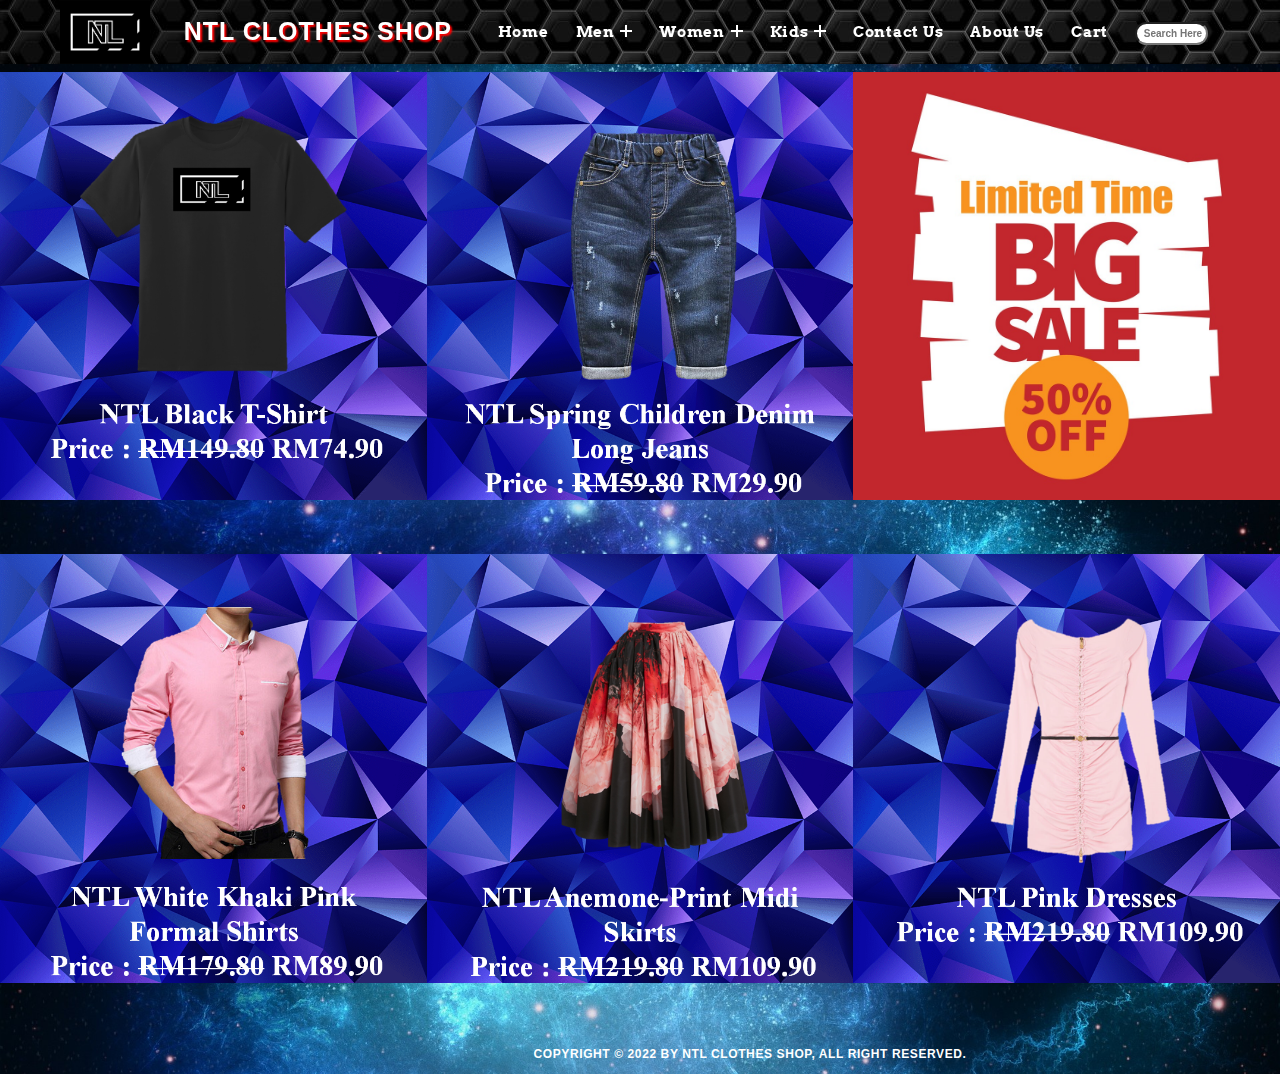
<file: index.html>
<!DOCTYPE html>
<html lang="en">

<head>
   <meta charset="UTF-8">
   <link rel="stylesheet" href="style1.css">
   <link rel="stylesheet" href="style2.css">
   <link rel="preconnect" href="https://fonts.googleapis.com">
   <link rel="preconnect" href="https://fonts.gstatic.com" crossorigin>
   <link href="https://fonts.googleapis.com/css2?family=Roboto:wght@100&display=swap" rel="stylesheet">
   <link rel="shortcut icon" type="image/x-icon" href="Picture/WebSiteLogo/BrandLogoicon.ico">
   <script src="http://ajax.googleapis.com/ajax/libs/jquery/1.10.1/jquery.min.js"></script>
   <title>NTL Clothes Shop</title>
</head>



<body>
   <br>
   <header class="header">
      <div class="container">
         <div class="wrapper">
            <img src="Picture/WebSiteLogo/BrandLogo.jpg" alt="BrandLogo" class="brandlogo">
            <span class="brand">NTL Clothes Shop</span>
            <button type="button" class="burger" id="burger">
               <span class="burger-line"></span>
               <span class="burger-line"></span>
               <span class="burger-line"></span>
               <span class="burger-line"></span>
            </button>
            <span class="overlay" id="overlay"></span>
            <nav class="navbar" id="navbar">
               <ul class="menu">
                  <li class="menu-item"><a href="index.html">Home</a></li>
                  <li class="menu-item menu-item-child">
                     <a href="#" data-toggle="sub-menu">Men<i class="expand"></i></a>
                     <ul class="sub-menu">
                        <li class="menu-item"><a href="t-shirts_men.html">T-Shirts</a></li>
                        <li class="menu-item"><a href="jeans.html">Jeans</a></li>
                        <li class="menu-item"><a href="formalshirts.html">Formal Shirts</a></li>
                     </ul>
                  </li>
                  <li class="menu-item menu-item-child">
                     <a href="#" data-toggle="sub-menu">Women<i class="expand"></i></a>
                     <ul class="sub-menu">
                        <li class="menu-item"><a href="t-shirts_women.html">T-Shirts</a></li>
                        <li class="menu-item"><a href="dresses.html">Dresses</a></li>
                        <li class="menu-item"><a href="skirts.html">Skirts</a></li>
                     </ul>
                  </li>
                  <li class="menu-item menu-item-child">
                     <a href="#" data-toggle="sub-menu">Kids<i class="expand"></i></a>
                     <ul class="sub-menu">
                        <li class="menu-item"><a href="t-shirts_kids.html">T-Shirts</a></li>
                        <li class="menu-item"><a href="longjeans.html">Long Jeans</a></li>
                        <li class="menu-item"><a href="shortjeans.html">Short Jeans</a></li>
                     </ul>
                  </li>
                  <li class="menu-item"><a href="contactus.html">Contact Us</a></li>
                  <li class="menu-item"><a href="aboutus.html">About Us</a></li>
                  <li class="menu-item"><a href="cart.html">Cart</a></li>
                  <li class="menu-item">
                     <form>
                        <input type="text" placeholder=" Search Here" name="search" size="8" class="searchbar">
                     </form>
                  </li>
               </ul>
            </nav>
         </div>
      </div>
   </header>
   <br><br><br>

   <div class="flexcontainer1">
      <span>
         <a href="productdetails.html"><img class="slideShow1" src="Picture/AdvertisementPicture/adv1.png"
               alt="NTL Black T-Shirt"></a>
         <a href="productdetails.html"><img class="slideShow1" src="Picture/AdvertisementPicture/adv2.png"
               alt="NTL Purple Cotton T-Shirt"></a>
         <a href="productdetails.html"><img class="slideShow1" src="Picture/AdvertisementPicture/adv3.png"
               alt="NTL Elegant Dot Print Casual Dresses"></a>
      </span>
      <span>
         <a href="productdetails.html"><img class="slideShow2" src="Picture/AdvertisementPicture/adv4.png"
               alt="NTL Spring Children Denim Long Jeans"></a>
         <a href="productdetails.html"><img class="slideShow2" src="Picture/AdvertisementPicture/adv5.png"
               alt="NTL Black Formal Shirts"></a>
         <a href="productdetails.html"><img class="slideShow2" src="Picture/AdvertisementPicture/adv6.png"
               alt="NTL Black Short Jeans"></a>
      </span>
      <span>
         <img id="offerlogo" src="Picture/PromotionBanner/offer.jpg" alt="50% Offer">
      </span>
   </div>
   <br><br><br>
   <div class="flexcontainer1">
      <span>
         <a href="productdetails.html"><img class="slideShow3" src="Picture/AdvertisementPicture/adv7.png"
               alt="NTL White Khaki Pink Formal Shirts"></a>
         <a href="productdetails.html"><img class="slideShow3" src="Picture/AdvertisementPicture/adv8.png"
               alt="NTL Blue Jeans"></a>
         <a href="productdetails.html"><img class="slideShow3" src="Picture/AdvertisementPicture/adv9.png"
               alt="NTL Cute Kitty T-Shirt"></a>
      </span>

      <span>
         <a href="productdetails.html"><img class="slideShow4" src="Picture/AdvertisementPicture/adv10.png"
               alt="NTL Anemone-Print Midi Skirts"></a>
         <a href="productdetails.html"><img class="slideShow4" src="Picture/AdvertisementPicture/adv11.png"
               alt="NTL Red Long Skirts"></a>
         <a href="productdetails.html"><img class="slideShow4" src="Picture/AdvertisementPicture/adv12.png"
               alt="NTL Plain Collar White Formal Shirts"></a>
      </span>
      <span>
         <a href="productdetails.html"><img class="slideShow5" src="Picture/AdvertisementPicture/adv13.png"
               alt="NTL Pink Dresses"></a>
         <a href="productdetails.html"><img class="slideShow5" src="Picture/AdvertisementPicture/adv14.png"
               alt="NTL Pink Slim-Fit Jeans"></a>
         <a href="productdetails.html"><img class="slideShow5" src="Picture/AdvertisementPicture/adv15.png"
               alt="NTL Cut-Out Asymmetric Dresses"></a>
      </span>
   </div>

   <script>
      var myIndex1 = 0;
      slidedisplay1();

      function slidedisplay1() {
         var i;
         var x = document.getElementsByClassName("slideShow1");
         for (i = 0; i < x.length; i++) {
            x[i].style.display = "none";
         }
         myIndex1++;
         if (myIndex1 > x.length) { myIndex1 = 1 }
         x[myIndex1 - 1].style.display = "inline-block";
         setTimeout(slidedisplay1, 3000);
      }

      var myIndex2 = 0;
      slidedisplay2();

      function slidedisplay2() {
         var i;
         var x = document.getElementsByClassName("slideShow2");
         for (i = 0; i < x.length; i++) {
            x[i].style.display = "none";
         }
         myIndex2++;
         if (myIndex2 > x.length) { myIndex2 = 1 }
         x[myIndex2 - 1].style.display = "inline-block";
         setTimeout(slidedisplay2, 2000);
      }

      var myIndex3 = 0;
      slidedisplay3();

      function slidedisplay3() {
         var i;
         var x = document.getElementsByClassName("slideShow3");
         for (i = 0; i < x.length; i++) {
            x[i].style.display = "none";
         }
         myIndex3++;
         if (myIndex3 > x.length) { myIndex3 = 1 }
         x[myIndex3 - 1].style.display = "inline-block";
         setTimeout(slidedisplay3, 3000);
      }


      var myIndex4 = 0;
      slidedisplay4();

      function slidedisplay4() {
         var i;
         var x = document.getElementsByClassName("slideShow4");
         for (i = 0; i < x.length; i++) {
            x[i].style.display = "none";
         }
         myIndex4++;
         if (myIndex4 > x.length) { myIndex4 = 1 }
         x[myIndex4 - 1].style.display = "inline-block";
         setTimeout(slidedisplay4, 4000);
      }


      var myIndex5 = 0;
      slidedisplay5();

      function slidedisplay5() {
         var i;
         var x = document.getElementsByClassName("slideShow5");
         for (i = 0; i < x.length; i++) {
            x[i].style.display = "none";
         }
         myIndex5++;
         if (myIndex5 > x.length) { myIndex5 = 1 }
         x[myIndex5 - 1].style.display = "inline-block";
         setTimeout(slidedisplay5, 5000);
      }


   </script>

   <script defer src="togglemenu.js"></script>

   <footer class="footerhomepage">
      Copyright &copy; 2022 by NTL Clothes Shop, All Right Reserved.
   </footer>


</body>

</html>
</file>
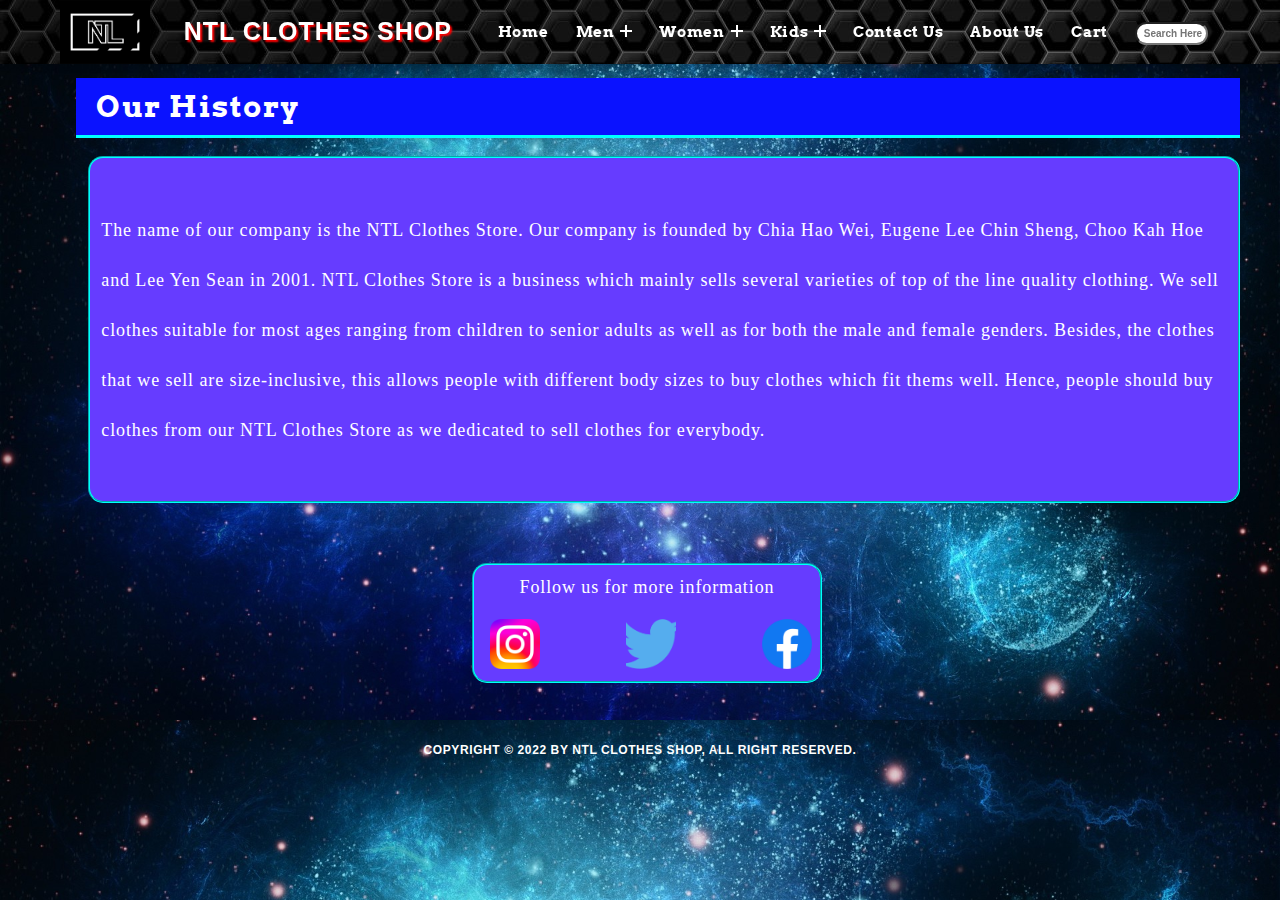
<file: aboutus.html>
<!DOCTYPE html>
<html lang="en">

<head>
    <meta charset="UTF-8">
    <link rel="stylesheet" href="style1.css">
    <link rel="stylesheet" href="style2.css">
    <link rel="preconnect" href="https://fonts.googleapis.com">
    <link rel="preconnect" href="https://fonts.gstatic.com" crossorigin>
    <link href="https://fonts.googleapis.com/css2?family=Roboto:wght@100&display=swap" rel="stylesheet">
    <link rel="shortcut icon" type="image/x-icon" href="Picture/WebSiteLogo/BrandLogoicon.ico">
    <title>NTL Clothes Shop</title>
</head>

<body>
    <header class="header">
        <div class="container">
            <div class="wrapper">
                <img src="Picture/WebSiteLogo/BrandLogo.jpg" alt="BrandLogo" class="brandlogo">
                <a href="index.html" class="brand">NTL Clothes Shop</a>
                <button type="button" class="burger" id="burger">
                    <span class="burger-line"></span>
                    <span class="burger-line"></span>
                    <span class="burger-line"></span>
                    <span class="burger-line"></span>
                </button>
                <span class="overlay" id="overlay"></span>
                <nav class="navbar" id="navbar">
                    <ul class="menu">
                        <li class="menu-item"><a href="index.html">Home</a></li>
                        <li class="menu-item menu-item-child">
                            <a href="#" data-toggle="sub-menu">Men<i class="expand"></i></a>
                            <ul class="sub-menu">
                                <li class="menu-item"><a href="t-shirts_men.html">T-Shirts</a></li>
                                <li class="menu-item"><a href="jeans.html">Jeans</a></li>
                                <li class="menu-item"><a href="formalshirts.html">Formal Shirts</a></li>
                            </ul>
                        </li>
                        <li class="menu-item menu-item-child">
                            <a href="#" data-toggle="sub-menu">Women<i class="expand"></i></a>
                            <ul class="sub-menu">
                                <li class="menu-item"><a href="t-shirts_women.html">T-Shirts</a></li>
                                <li class="menu-item"><a href="dresses.html">Dresses</a></li>
                                <li class="menu-item"><a href="skirts.html">Skirts</a></li>
                            </ul>
                        </li>
                        <li class="menu-item menu-item-child">
                            <a href="#" data-toggle="sub-menu">Kids<i class="expand"></i></a>
                            <ul class="sub-menu">
                                <li class="menu-item"><a href="t-shirts_kids.html">T-Shirts</a></li>
                                <li class="menu-item"><a href="longjeans.html">Long Jeans</a></li>
                                <li class="menu-item"><a href="shortjeans.html">Short Jeans</a></li>
                            </ul>
                        </li>
                        <li class="menu-item"><a href="contactus.html">Contact Us</a></li>
                        <li class="menu-item"><a href="aboutus.html">About Us</a></li>
                        <li class="menu-item"><a href="cart.html">Cart</a></li>
                        <li class="menu-item">
                            <form>
                                <input type="text" placeholder=" Search Here" name="search" size="8" class="searchbar">
                            </form>
                        </li>
                    </ul>
                </nav>
            </div>
        </div>
    </header>
    <br><br><br>
    <main class="wrapper">
        <div class="divstyle">
            <span id="titleaboutus">Our History</span>
            <br><br>
            <p class="paboutus">The name of our company is the NTL Clothes Store. Our company is founded by Chia Hao
                Wei,
                Eugene Lee Chin Sheng, Choo Kah Hoe and Lee Yen Sean in 2001. NTL Clothes Store is a business which
                mainly
                sells
                several varieties of top of the line quality clothing. We sell clothes suitable for most
                ages ranging from children to senior adults as well as for both the male and female genders. Besides,
                the
                clothes that we sell are size-inclusive, this allows people with different body sizes to buy
                clothes which fit thems well. Hence, people should buy clothes from our NTL Clothes Store as we
                dedicated to sell clothes for everybody.</p>
        </div>

        <div class="divmedia">
            <p id="pfollow">Follow us for more information</p>
            <br>
            <div class="flexcontainer1">
                <a href="https://www.instagram.com/"><img src="Picture/AboutUs/instalogo.png" alt="instagramlogo"
                        class="medialogo"></a>
                <a href="https://twitter.com/"><img src="Picture/AboutUs/twitterlogo.png" alt="twitterlogo"
                        class="medialogo"></a>
                <a href="https://www.facebook.com/"><img src="Picture/AboutUs/fblogo.png" alt="facebooklogo"
                        class="medialogo"></a>
            </div>
        </div>
        <script defer src="togglemenu.js"></script>
        <footer class="footeraboutus">
            Copyright &copy; 2022 by NTL Clothes Shop, All Right Reserved.
        </footer>
    </main>
</body>

</html>
</file>
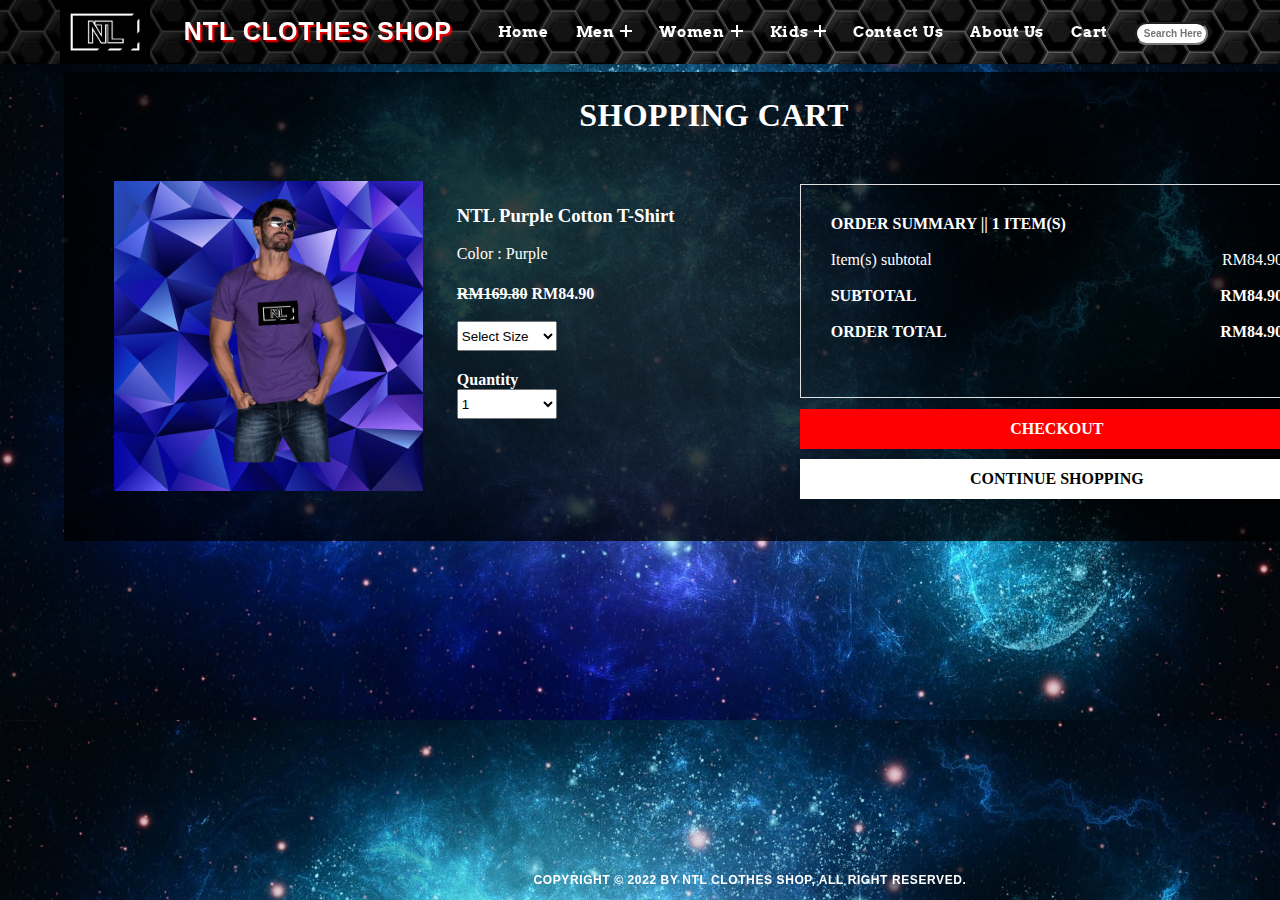
<file: cart.html>
<!DOCTYPE html>
<html lang="en">

<head>
    <meta charset="UTF-8">
    <link rel="stylesheet" href="style1.css">
    <link rel="stylesheet" href="style2.css">
    <link rel="stylesheet" href="style4.css">
    <link rel="preconnect" href="https://fonts.googleapis.com">
    <link rel="preconnect" href="https://fonts.gstatic.com" crossorigin>
    <link href="https://fonts.googleapis.com/css2?family=Roboto:wght@100&display=swap" rel="stylesheet">
    <link rel="shortcut icon" type="image/x-icon" href="Picture/WebSiteLogo/BrandLogoicon.ico">
    <title>NTL Clothes Shop</title>

</head>

<body>
    <br>
    <header class="header">
        <div class="container">
            <div class="wrapper">
                <img src="Picture/WebSiteLogo/BrandLogo.jpg" alt="BrandLogo" class="brandlogo">
                <a href="index.html" class="brand">NTL Clothes Shop</a>
                <button type="button" class="burger" id="burger">
                    <span class="burger-line"></span>
                    <span class="burger-line"></span>
                    <span class="burger-line"></span>
                    <span class="burger-line"></span>
                </button>
                <span class="overlay" id="overlay"></span>
                <nav class="navbar" id="navbar">
                    <ul class="menu">
                        <li class="menu-item"><a href="index.html">Home</a></li>
                        <li class="menu-item menu-item-child">
                            <a href="#" data-toggle="sub-menu">Men<i class="expand"></i></a>
                            <ul class="sub-menu">
                                <li class="menu-item"><a href="t-shirts_men.html">T-Shirts</a></li>
                                <li class="menu-item"><a href="jeans.html">Jeans</a></li>
                                <li class="menu-item"><a href="formalshirts.html">Formal Shirts</a></li>
                            </ul>
                        </li>
                        <li class="menu-item menu-item-child">
                            <a href="#" data-toggle="sub-menu">Women<i class="expand"></i></a>
                            <ul class="sub-menu">
                                <li class="menu-item"><a href="t-shirts_women.html">T-Shirts</a></li>
                                <li class="menu-item"><a href="dresses.html">Dresses</a></li>
                                <li class="menu-item"><a href="skirts.html">Skirts</a></li>
                            </ul>
                        </li>
                        <li class="menu-item menu-item-child">
                            <a href="#" data-toggle="sub-menu">Kids<i class="expand"></i></a>
                            <ul class="sub-menu">
                                <li class="menu-item"><a href="t-shirts_kids.html">T-Shirts</a></li>
                                <li class="menu-item"><a href="longjeans.html">Long Jeans</a></li>
                                <li class="menu-item"><a href="shortjeans.html">Short Jeans</a></li>
                            </ul>
                        </li>
                        <li class="menu-item"><a href="contactus.html">Contact Us</a></li>
                        <li class="menu-item"><a href="aboutus.html">About Us</a></li>
                        <li class="menu-item"><a href="cart.html">Cart</a></li>
                        <li class="menu-item">
                            <form>
                                <input type="text" placeholder=" Search Here" name="search" size="8" class="searchbar">
                            </form>
                        </li>
                    </ul>
                </nav>
            </div>
        </div>
    </header>
    <br><br><br>

    <main>
        <div>
            <h1>SHOPPING CART</h1>
            <div id="cartItem1" class="main">

                <button onclick="displayCart()" class="close">&times;</button>
                <div class="main-div">
                    <div class="wrapper">
                        <div class="image-div">

                            <img src="Picture/ShoppingCart/product.png" alt="NTL Purple Cotton T-Shirt">
                        </div>
                        <div class="product-details-container">

                            <div class="product-details">
                                <div class="details">
                                    <h3>NTL Purple Cotton T-Shirt</h3>
                                    <br>
                                    <p>Color : Purple</p>
                                    <br>
                                    <p class="bold"><span class="disprice">RM169.80</span> RM84.90</p>
                                </div>
                            </div>
                            <br>
                            <div class="quantity">
                                <select>
                                    <option>Select Size</option>
                                    <option>S</option>
                                    <option>M</option>
                                    <option>L</option>
                                    <option>XL</option>
                                </select>
                            </div>
                            <br>
                            <div class="quantity-container">
                                <div class="quantity">
                                    <p class="bold">Quantity</p>
                                    <select name="quantity" class="quantity">
                                        <option value="1">1</option>
                                        <option value="2">2</option>
                                        <option value="3">3</option>
                                        <option value="4">4</option>
                                        <option value="5">5</option>
                                    </select>
                                </div>
                            </div>
                        </div>
                        <div class="order-summary-container">
                            <div class="order-summary">
                                <h4>ORDER SUMMARY || 1 ITEM(S)</h4>
                                <br>
                                <div class="flex-div cancelbold">
                                    <p>Item(s) subtotal</p>
                                    <p>RM84.90</p>
                                </div>
                                <br>
                                <div class="flex-div">
                                    <p>SUBTOTAL</p>
                                    <p>RM84.90</p>
                                </div>
                                <br>
                                <div class="flex-div">
                                    <p>ORDER TOTAL</p>
                                    <p>RM84.90</p>
                                </div>
                                <br>
                            </div>
                            <div>
                                <button class="checkout">CHECKOUT</button>
                                <button onclick="location.href = 'index.html';" class="continue-shopping">CONTINUE
                                    SHOPPING</button>
                            </div>
                        </div>
                    </div>
                </div>
            </div>


        </div>
        <div class="emptycart">
            <p id="pemptycart">Your Cart is Currently Empty</p>
            <button onclick="location.href = 'index.html';" id="emptycontinue-shopping">CONTINUE
                SHOPPING</button>
        </div>
    </main>
    <script>
        function displayCart() {
            document.getElementById("cartItem1").style.display = "none";
            document.getElementById("pemptycart").style.display = "block";
            document.getElementById("emptycontinue-shopping").style.display = "block";

        }
    </script>
    <script defer src="togglemenu.js"></script>
    <footer class="footercart">
        Copyright &copy; 2022 by NTL Clothes Shop, All Right Reserved.
    </footer>

</body>

</html>
</file>
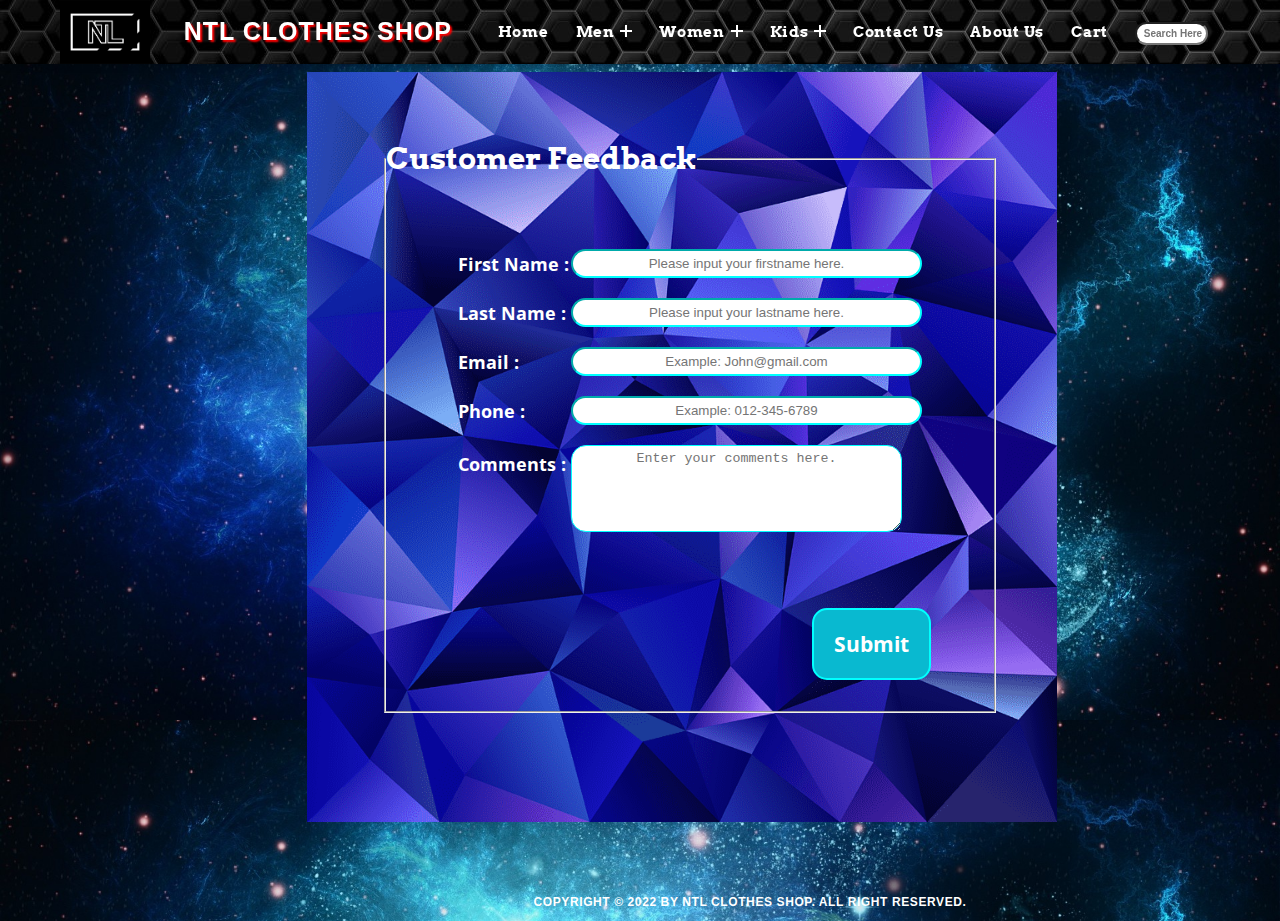
<file: contactus.html>
<!DOCTYPE html>
<html lang="en">

<head>
    <meta charset="UTF-8">
    <link rel="stylesheet" href="style1.css">
    <link rel="stylesheet" href="style2.css">
    <link rel="preconnect" href="https://fonts.googleapis.com">
    <link rel="preconnect" href="https://fonts.gstatic.com" crossorigin>
    <link href="https://fonts.googleapis.com/css2?family=Roboto:wght@100&display=swap" rel="stylesheet">
    <link rel="shortcut icon" type="image/x-icon" href="Picture/WebSiteLogo/BrandLogoicon.ico">
    <title>NTL Clothes Shop</title>
</head>

<body>
    <br>
    <header class="header">
        <div class="container">
            <div class="wrapper">
                <img src="Picture/WebSiteLogo/BrandLogo.jpg" alt="BrandLogo" class="brandlogo">
                <a href="index.html" class="brand">NTL Clothes Shop</a>
                <button type="button" class="burger" id="burger">
                    <span class="burger-line"></span>
                    <span class="burger-line"></span>
                    <span class="burger-line"></span>
                    <span class="burger-line"></span>
                </button>
                <span class="overlay" id="overlay"></span>
                <nav class="navbar" id="navbar">
                    <ul class="menu">
                        <li class="menu-item"><a href="index.html">Home</a></li>
                        <li class="menu-item menu-item-child">
                            <a href="#" data-toggle="sub-menu">Men<i class="expand"></i></a>
                            <ul class="sub-menu">
                                <li class="menu-item"><a href="t-shirts_men.html">T-Shirts</a></li>
                                <li class="menu-item"><a href="jeans.html">Jeans</a></li>
                                <li class="menu-item"><a href="formalshirts.html">Formal Shirts</a></li>
                            </ul>
                        </li>
                        <li class="menu-item menu-item-child">
                            <a href="#" data-toggle="sub-menu">Women<i class="expand"></i></a>
                            <ul class="sub-menu">
                                <li class="menu-item"><a href="t-shirts_women.html">T-Shirts</a></li>
                                <li class="menu-item"><a href="dresses.html">Dresses</a></li>
                                <li class="menu-item"><a href="skirts.html">Skirts</a></li>
                            </ul>
                        </li>
                        <li class="menu-item menu-item-child">
                            <a href="#" data-toggle="sub-menu">Kids<i class="expand"></i></a>
                            <ul class="sub-menu">
                                <li class="menu-item"><a href="t-shirts_kids.html">T-Shirts</a></li>
                                <li class="menu-item"><a href="longjeans.html">Long Jeans</a></li>
                                <li class="menu-item"><a href="shortjeans.html">Short Jeans</a></li>
                            </ul>
                        </li>
                        <li class="menu-item"><a href="contactus.html">Contact Us</a></li>
                        <li class="menu-item"><a href="aboutus.html">About Us</a></li>
                        <li class="menu-item"><a href="cart.html">Cart</a></li>
                        <li class="menu-item">
                            <form>
                                <input type="text" placeholder=" Search Here" name="search" size="8" class="searchbar">
                            </form>
                        </li>
                    </ul>
                </nav>
            </div>
        </div>
    </header>
    <br><br><br>
    <main class="wrapperform">
        <div>
            <img src="Picture/BackgroundImage/backgrounddisplay.png" alt="backgrounddisplay" id="displayback">
            <form onsubmit="validateForm()">

                <fieldset>
                    <legend id="legendtitle">Customer Feedback</legend>
                    <table id="formformat">

                        <tr>
                            <td>
                                <label for="firstname" class="labelform">First Name :</label><br><br>
                            </td>
                            <td>
                                <input type="text" name="firstname" id="firstname" size="40" maxlength="35"
                                    placeholder="Please input your firstname here." class="inputdetails"
                                    required><br><br>
                            </td>
                        </tr>
                        <tr>
                            <td>
                                <label for="lastname" class="labelform">Last Name :</label><br><br>
                            </td>
                            <td>
                                <input type="text" name="lastname" id="lastname" size="40" maxlength="35"
                                    placeholder="Please input your lastname here." class="inputdetails"
                                    required><br><br>
                            </td>
                        </tr>
                        <tr>
                            <td>
                                <label for="email" class="labelform">Email :</label><br><br>
                            </td>
                            <td>
                                <input type="text" name="email" id="email" size="40" maxlength="35"
                                    placeholder="Example: John@gmail.com" class="inputdetails" required><br><br>
                            </td>
                        </tr>
                        <tr>
                            <td>
                                <label for="phone" class="labelform">Phone :</label><br><br>
                            </td>
                            <td>
                                <input type="tel" name="phone" id="phone" size="40" maxlength="35"
                                    placeholder="Example: 012-345-6789" pattern="[0-9]{3}-[0-9]{3}-[0-9]{4}"
                                    class="inputdetails" required><br><br>
                            </td>
                        </tr>
                        <tr>
                            <td>
                                <label for="comments" class="labelform">Comments :</label><br><br><br><br>
                            </td>
                            <td>
                                <textarea id="comments" placeholder="Enter your comments here." cols="38" rows="5"
                                    class="inputdetails"></textarea>
                            </td>
                        </tr>

                    </table>
                    <input type="submit" value="Submit" id="submitbutton">
                </fieldset>

            </form>
        </div>
    </main>
    <script>
        function validateForm() {
            alert("Your feedback has been received by us.");
        }
    </script>
    <script defer src="togglemenu.js"></script>
    <br><br><br>
    <footer class="footercontactus">
        Copyright &copy; 2022 by NTL Clothes Shop. All Right Reserved.
    </footer>

</body>

</html>
</file>
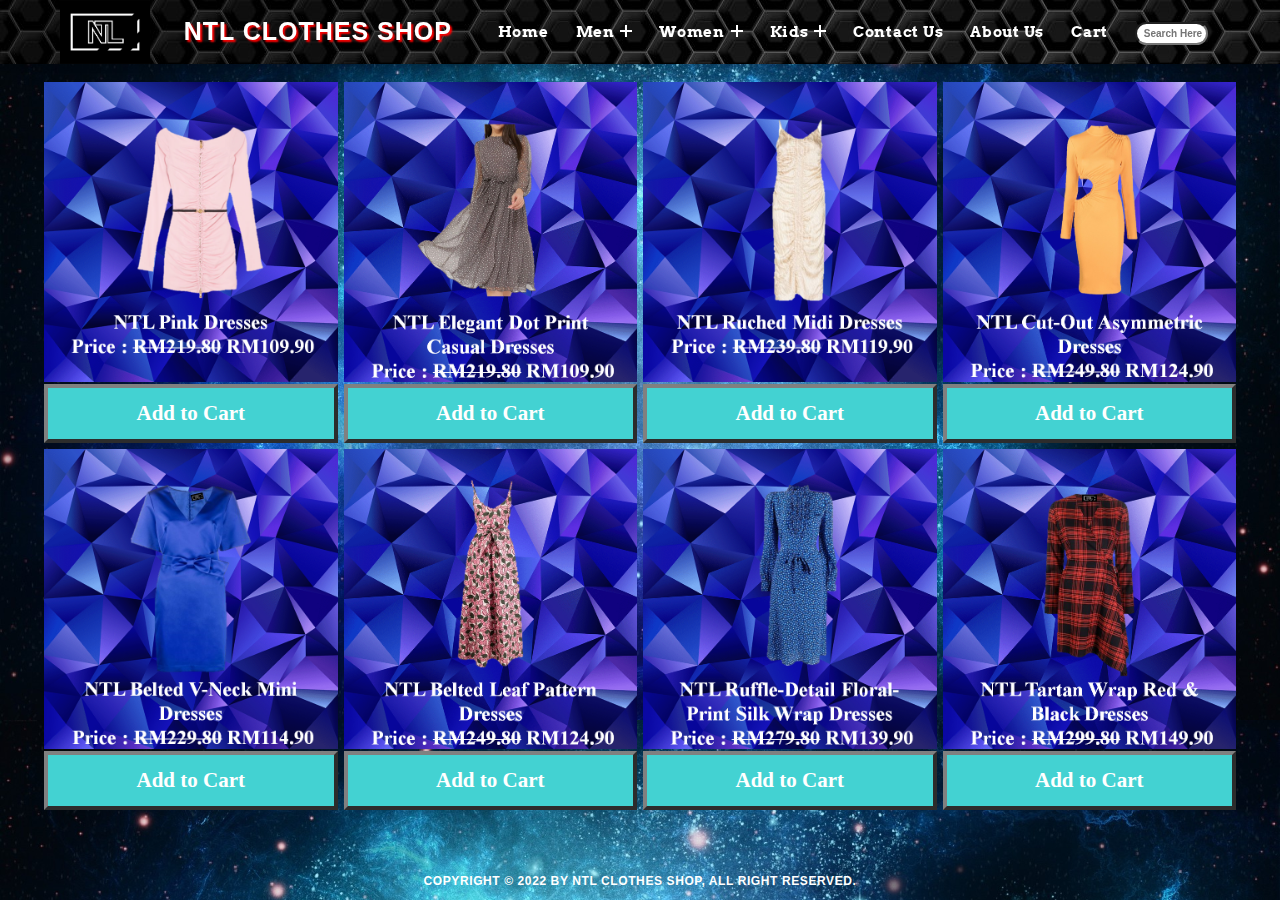
<file: dresses.html>
<!DOCTYPE html>
<html lang="en">

<head>
    <meta charset="UTF-8">
    <link rel="stylesheet" href="style1.css">
    <link rel="stylesheet" href="style2.css">
    <link rel="preconnect" href="https://fonts.googleapis.com">
    <link rel="preconnect" href="https://fonts.gstatic.com" crossorigin>
    <link href="https://fonts.googleapis.com/css2?family=Roboto:wght@100&display=swap" rel="stylesheet">
    <link rel="shortcut icon" type="image/x-icon" href="Picture/WebSiteLogo/BrandLogoicon.ico">
    <title>NTL Clothes Shop</title>
</head>

<body>
    <header class="header">
        <div class="container">
            <div class="wrapper">
                <img src="Picture/WebSiteLogo/BrandLogo.jpg" alt="BrandLogo" class="brandlogo">
                <a href="index.html" class="brand">NTL Clothes Shop</a>
                <button type="button" class="burger" id="burger">
                    <span class="burger-line"></span>
                    <span class="burger-line"></span>
                    <span class="burger-line"></span>
                    <span class="burger-line"></span>
                </button>
                <span class="overlay" id="overlay"></span>
                <nav class="navbar" id="navbar">
                    <ul class="menu">
                        <li class="menu-item"><a href="index.html">Home</a></li>
                        <li class="menu-item menu-item-child">
                            <a href="#" data-toggle="sub-menu">Men<i class="expand"></i></a>
                            <ul class="sub-menu">
                                <li class="menu-item"><a href="t-shirts_men.html">T-Shirts</a></li>
                                <li class="menu-item"><a href="jeans.html">Jeans</a></li>
                                <li class="menu-item"><a href="formalshirts.html">Formal Shirts</a></li>
                            </ul>
                        </li>
                        <li class="menu-item menu-item-child">
                            <a href="#" data-toggle="sub-menu">Women<i class="expand"></i></a>
                            <ul class="sub-menu">
                                <li class="menu-item"><a href="t-shirts_women.html">T-Shirts</a></li>
                                <li class="menu-item"><a href="dresses.html">Dresses</a></li>
                                <li class="menu-item"><a href="skirts.html">Skirts</a></li>
                            </ul>
                        </li>
                        <li class="menu-item menu-item-child">
                            <a href="#" data-toggle="sub-menu">Kids<i class="expand"></i></a>
                            <ul class="sub-menu">
                                <li class="menu-item"><a href="t-shirts_kids.html">T-Shirts</a></li>
                                <li class="menu-item"><a href="longjeans.html">Long Jeans</a></li>
                                <li class="menu-item"><a href="shortjeans.html">Short Jeans</a></li>
                            </ul>
                        </li>
                        <li class="menu-item"><a href="contactus.html">Contact Us</a></li>
                        <li class="menu-item"><a href="aboutus.html">About Us</a></li>
                        <li class="menu-item"><a href="cart.html">Cart</a></li>
                        <li class="menu-item">
                            <form>
                                <input type="text" placeholder=" Search Here" name="search" size="8" class="searchbar">
                            </form>
                        </li>
                    </ul>
                </nav>
            </div>
        </div>
    </header>
    <br><br><br>
    <main class="wrapper">
        <div class="flexcontainer1">
            <table>
                <tr>
                    <td>
                        <table>
                            <tr>
                                <th>
                                    <a href="productdetails.html"><img src="Picture/DressesWomen/dresses1.png"
                                            alt="NTL Pink Dresses" class="productdisplay"></a>
                                </th>
                            </tr>
                            <tr>
                                <td>
                                    <button class="addbutton">Add to Cart</button>
                                </td>
                            </tr>
                        </table>
                    </td>
                    <td>
                        <table>
                            <tr>
                                <th>
                                    <a href="productdetails.html"><img src="Picture/DressesWomen/dresses2.png"
                                            alt="NTL Elegant Dot Print Casual Dresses" class="productdisplay"></a>
                                </th>
                            </tr>
                            <tr>
                                <td>
                                    <button class="addbutton">Add to Cart</button>
                                </td>
                            </tr>
                        </table>
                    </td>
                    <td>
                        <table>
                            <tr>
                                <th>
                                    <a href="productdetails.html"><img src="Picture/DressesWomen/dresses3.png"
                                            alt="NTL Ruched Midi Dresses" class="productdisplay"></a>
                                </th>
                            </tr>
                            <tr>
                                <td>
                                    <button class="addbutton">Add to Cart</button>
                                </td>
                            </tr>
                        </table>
                    </td>
                    <td>
                        <table>
                            <tr>
                                <th>
                                    <a href="productdetails.html"><img src="Picture/DressesWomen/dresses4.png"
                                            alt="NTL Cut-Out Asymmetric Dresses" class="productdisplay"></a>
                                </th>
                            </tr>
                            <tr>
                                <td>
                                    <button class="addbutton">Add to Cart</button>
                                </td>
                            </tr>
                        </table>
                    </td>
                </tr>
                <tr>
                    <td>
                        <table>
                            <tr>
                                <th>
                                    <a href="productdetails.html"><img src="Picture/DressesWomen/dresses5.png"
                                            alt="NTL Belted V-Neck Mini Dresses" class="productdisplay"></a>
                                </th>
                            </tr>
                            <tr>
                                <td>
                                    <button class="addbutton">Add to Cart</button>
                                </td>
                            </tr>
                        </table>
                    </td>
                    <td>
                        <table>
                            <tr>
                                <th>
                                    <a href="productdetails.html"><img src="Picture/DressesWomen/dresses6.png"
                                            alt="NTL Belted Leaf Pattern Dresses" class="productdisplay"></a>
                                </th>
                            </tr>
                            <tr>
                                <td>
                                    <button class="addbutton">Add to Cart</button>
                                </td>
                            </tr>
                        </table>
                    </td>
                    <td>
                        <table>
                            <tr>
                                <th>
                                    <a href="productdetails.html"><img src="Picture/DressesWomen/dresses7.png"
                                            alt="NTL Ruffle-Detail Floral-Print Silk Wrap Dressses"
                                            class="productdisplay"></a>
                                </th>
                            </tr>
                            <tr>
                                <td>
                                    <button class="addbutton">Add to Cart</button>
                                </td>
                            </tr>
                        </table>
                    </td>
                    <td>
                        <table>
                            <tr>
                                <th>
                                    <a href="productdetails.html"><img src="Picture/DressesWomen/dresses8.png"
                                            alt="NTL Tartan Wrap Red & Black Dresses" class="productdisplay"></a>
                                </th>
                            </tr>
                            <tr>
                                <td>
                                    <button class="addbutton">Add to Cart</button>
                                </td>
                            </tr>
                        </table>

                    </td>
                </tr>
            </table>
        </div>

        <script defer src="togglemenu.js"></script>
        <footer class="footerproduct">
            Copyright &copy; 2022 by NTL Clothes Shop, All Right Reserved.
        </footer>
    </main>
</body>

</html>
</file>
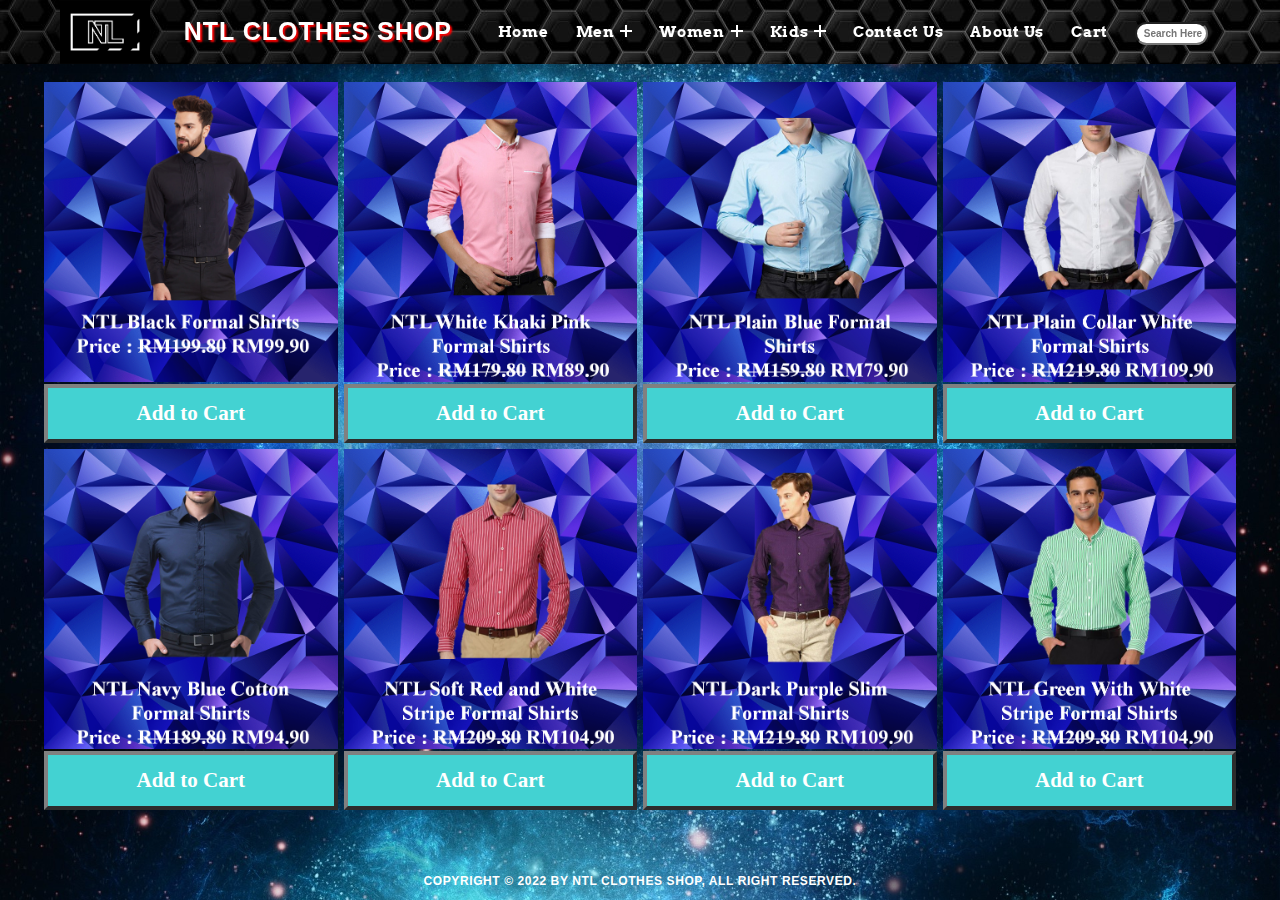
<file: formalshirts.html>
<!DOCTYPE html>
<html lang="en">

<head>
    <meta charset="UTF-8">
    <link rel="stylesheet" href="style1.css">
    <link rel="stylesheet" href="style2.css">
    <link rel="preconnect" href="https://fonts.googleapis.com">
    <link rel="preconnect" href="https://fonts.gstatic.com" crossorigin>
    <link href="https://fonts.googleapis.com/css2?family=Roboto:wght@100&display=swap" rel="stylesheet">
    <link rel="shortcut icon" type="image/x-icon" href="Picture/WebSiteLogo/BrandLogoicon.ico">
    <title>NTL Clothes Shop</title>
</head>

<body>
    <header class="header">
        <div class="container">
            <div class="wrapper">
                <img src="Picture/WebSiteLogo/BrandLogo.jpg" alt="BrandLogo" class="brandlogo">
                <a href="index.html" class="brand">NTL Clothes Shop</a>
                <button type="button" class="burger" id="burger">
                    <span class="burger-line"></span>
                    <span class="burger-line"></span>
                    <span class="burger-line"></span>
                    <span class="burger-line"></span>
                </button>
                <span class="overlay" id="overlay"></span>
                <nav class="navbar" id="navbar">
                    <ul class="menu">
                        <li class="menu-item"><a href="index.html">Home</a></li>
                        <li class="menu-item menu-item-child">
                            <a href="#" data-toggle="sub-menu">Men<i class="expand"></i></a>
                            <ul class="sub-menu">
                                <li class="menu-item"><a href="t-shirts_men.html">T-Shirts</a></li>
                                <li class="menu-item"><a href="jeans.html">Jeans</a></li>
                                <li class="menu-item"><a href="formalshirts.html">Formal Shirts</a></li>
                            </ul>
                        </li>
                        <li class="menu-item menu-item-child">
                            <a href="#" data-toggle="sub-menu">Women<i class="expand"></i></a>
                            <ul class="sub-menu">
                                <li class="menu-item"><a href="t-shirts_women.html">T-Shirts</a></li>
                                <li class="menu-item"><a href="dresses.html">Dresses</a></li>
                                <li class="menu-item"><a href="skirts.html">Skirts</a></li>
                            </ul>
                        </li>
                        <li class="menu-item menu-item-child">
                            <a href="#" data-toggle="sub-menu">Kids<i class="expand"></i></a>
                            <ul class="sub-menu">
                                <li class="menu-item"><a href="t-shirts_kids.html">T-Shirts</a></li>
                                <li class="menu-item"><a href="longjeans.html">Long Jeans</a></li>
                                <li class="menu-item"><a href="shortjeans.html">Short Jeans</a></li>
                            </ul>
                        </li>
                        <li class="menu-item"><a href="contactus.html">Contact Us</a></li>
                        <li class="menu-item"><a href="aboutus.html">About Us</a></li>
                        <li class="menu-item"><a href="cart.html">Cart</a></li>
                        <li class="menu-item">
                            <form>
                                <input type="text" placeholder=" Search Here" name="search" size="8" class="searchbar">
                            </form>
                        </li>
                    </ul>
                </nav>
            </div>
        </div>
    </header>
    <br><br><br>
    <main class="wrapper">
        <div class="flexcontainer1">
            <table>
                <tr>
                    <td>
                        <table>
                            <tr>
                                <th>
                                    <a href="productdetails.html"><img src="Picture/FormalShirtsMen/formalshirts1.png"
                                            alt="NTL Black Formal Shirts" class="productdisplay"></a>
                                </th>
                            </tr>
                            <tr>
                                <td>
                                    <button class="addbutton">Add to Cart</button>
                                </td>
                            </tr>
                        </table>
                    </td>
                    <td>
                        <table>
                            <tr>
                                <th>
                                    <a href="productdetails.html"><img src="Picture/FormalShirtsMen/formalshirts2.png"
                                            alt="NTL Pink Formal Shirts+" class="productdisplay"></a>
                                </th>
                            </tr>
                            <tr>
                                <td>
                                    <button class="addbutton">Add to Cart</button>
                                </td>
                            </tr>
                        </table>
                    </td>
                    <td>
                        <table>
                            <tr>
                                <th>
                                    <a href="productdetails.html"><img src="Picture/FormalShirtsMen/formalshirts3.png"
                                            alt="NTL Plain Blue Formal Shirts" class="productdisplay"></a>
                                </th>
                            </tr>
                            <tr>
                                <td>
                                    <button class="addbutton">Add to Cart</button>
                                </td>
                            </tr>
                        </table>
                    </td>
                    <td>
                        <table>
                            <tr>
                                <th>
                                    <a href="productdetails.html"><img src="Picture/FormalShirtsMen/formalshirts4.png"
                                            alt="NTL Plain Collar White Formal Shirts" class="productdisplay"></a>
                                </th>
                            </tr>
                            <tr>
                                <td>
                                    <button class="addbutton">Add to Cart</button>
                                </td>
                            </tr>
                        </table>
                    </td>
                </tr>
                <tr>
                    <td>
                        <table>
                            <tr>
                                <th>
                                    <a href="productdetails.html"><img src="Picture/FormalShirtsMen/formalshirts5.png"
                                            alt="NTL Navy Blue Cotton Formal Shirts" class="productdisplay"></a>
                                </th>
                            </tr>
                            <tr>
                                <td>
                                    <button class="addbutton">Add to Cart</button>
                                </td>
                            </tr>
                        </table>
                    </td>
                    <td>
                        <table>
                            <tr>
                                <th>
                                    <a href="productdetails.html"><img src="Picture/FormalShirtsMen/formalshirts6.png"
                                            alt="NTL Soft Red and White Stripe Formal Shirts"
                                            class="productdisplay"></a>
                                </th>
                            </tr>
                            <tr>
                                <td>
                                    <button class="addbutton">Add to Cart</button>
                                </td>
                            </tr>
                        </table>
                    </td>
                    <td>
                        <table>
                            <tr>
                                <th>
                                    <a href="productdetails.html"><img src="Picture/FormalShirtsMen/formalshirts7.png"
                                            alt="NTL Dark Purple Slim Formal Shirts" class="productdisplay"></a>
                                </th>
                            </tr>
                            <tr>
                                <td>
                                    <button class="addbutton">Add to Cart</button>
                                </td>
                            </tr>
                        </table>
                    </td>
                    <td>
                        <table>
                            <tr>
                                <th>
                                    <a href="productdetails.html"><img src="Picture/FormalShirtsMen/formalshirts8.png"
                                            alt="NTL Green With White Stripe Formal Shirts" class="productdisplay"></a>
                                </th>
                            </tr>
                            <tr>
                                <td>
                                    <button class="addbutton">Add to Cart</button>
                                </td>
                            </tr>
                        </table>
                    </td>
                </tr>
            </table>
        </div>
        <script defer src="togglemenu.js"></script>
        <footer class="footerproduct">
            Copyright &copy; 2022 by NTL Clothes Shop, All Right Reserved.
        </footer>
    </main>
</body>

</html>
</file>
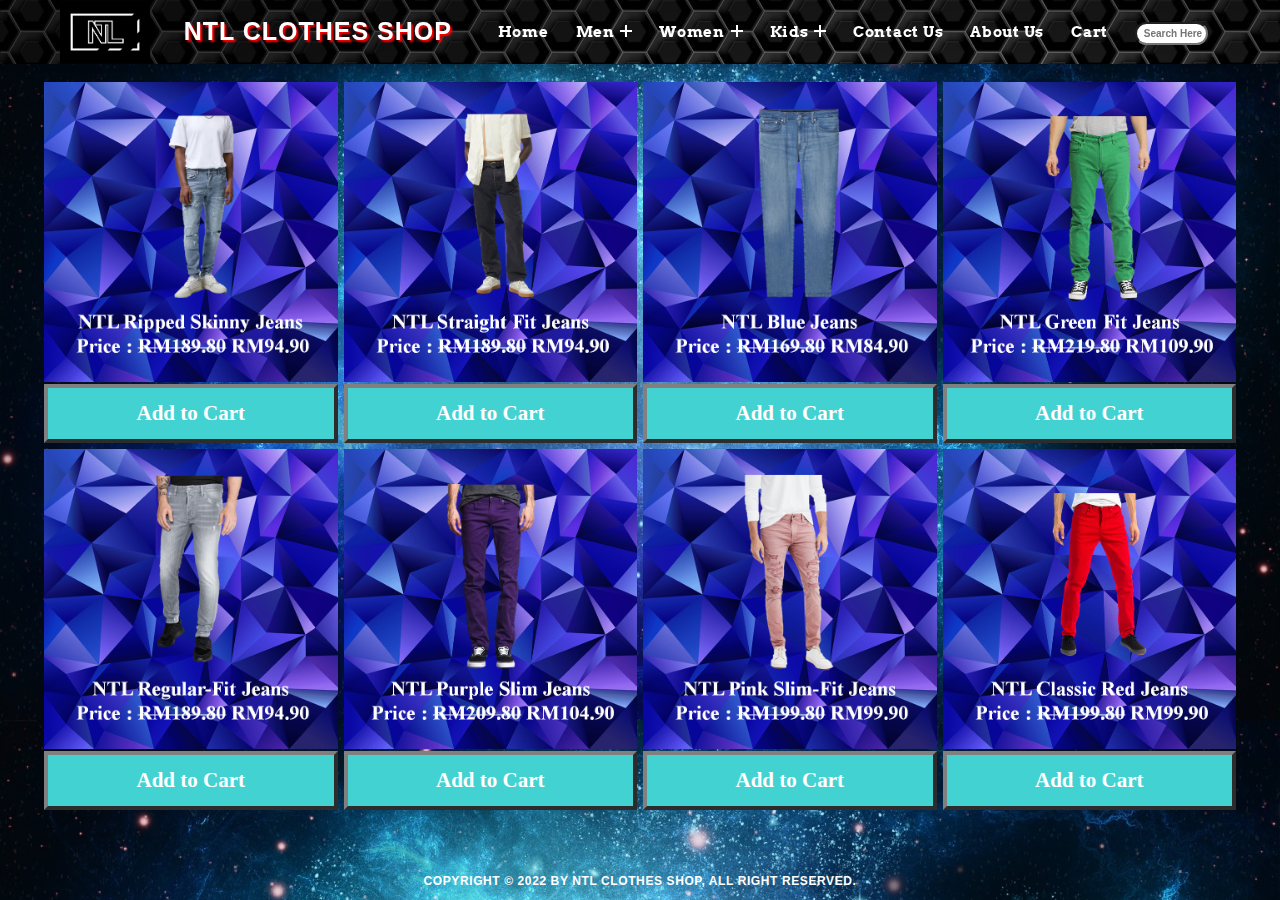
<file: jeans.html>
<!DOCTYPE html>
<html lang="en">

<head>
    <meta charset="UTF-8">
    <link rel="stylesheet" href="style1.css">
    <link rel="stylesheet" href="style2.css">
    <link rel="preconnect" href="https://fonts.googleapis.com">
    <link rel="preconnect" href="https://fonts.gstatic.com" crossorigin>
    <link href="https://fonts.googleapis.com/css2?family=Roboto:wght@100&display=swap" rel="stylesheet">
    <link rel="shortcut icon" type="image/x-icon" href="Picture/WebSiteLogo/BrandLogoicon.ico">
    <title>NTL Clothes Shop</title>
</head>

<body>
    <header class="header">
        <div class="container">
            <div class="wrapper">
                <img src="Picture/WebSiteLogo/BrandLogo.jpg" alt="BrandLogo" class="brandlogo">
                <a href="index.html" class="brand">NTL Clothes Shop</a>
                <button type="button" class="burger" id="burger">
                    <span class="burger-line"></span>
                    <span class="burger-line"></span>
                    <span class="burger-line"></span>
                    <span class="burger-line"></span>
                </button>
                <span class="overlay" id="overlay"></span>
                <nav class="navbar" id="navbar">
                    <ul class="menu">
                        <li class="menu-item"><a href="index.html">Home</a></li>
                        <li class="menu-item menu-item-child">
                            <a href="#" data-toggle="sub-menu">Men<i class="expand"></i></a>
                            <ul class="sub-menu">
                                <li class="menu-item"><a href="t-shirts_men.html">T-Shirts</a></li>
                                <li class="menu-item"><a href="jeans.html">Jeans</a></li>
                                <li class="menu-item"><a href="formalshirts.html">Formal Shirts</a></li>
                            </ul>
                        </li>
                        <li class="menu-item menu-item-child">
                            <a href="#" data-toggle="sub-menu">Women<i class="expand"></i></a>
                            <ul class="sub-menu">
                                <li class="menu-item"><a href="t-shirts_women.html">T-Shirts</a></li>
                                <li class="menu-item"><a href="dresses.html">Dresses</a></li>
                                <li class="menu-item"><a href="skirts.html">Skirts</a></li>
                            </ul>
                        </li>
                        <li class="menu-item menu-item-child">
                            <a href="#" data-toggle="sub-menu">Kids<i class="expand"></i></a>
                            <ul class="sub-menu">
                                <li class="menu-item"><a href="t-shirts_kids.html">T-Shirts</a></li>
                                <li class="menu-item"><a href="longjeans.html">Long Jeans</a></li>
                                <li class="menu-item"><a href="shortjeans.html">Short Jeans</a></li>
                            </ul>
                        </li>
                        <li class="menu-item"><a href="contactus.html">Contact Us</a></li>
                        <li class="menu-item"><a href="aboutus.html">About Us</a></li>
                        <li class="menu-item"><a href="cart.html">Cart</a></li>
                        <li class="menu-item">
                            <form>
                                <input type="text" placeholder=" Search Here" name="search" size="8" class="searchbar">
                            </form>
                        </li>
                    </ul>
                </nav>
            </div>
        </div>
    </header>
    <br><br><br>
    <main class="wrapper">
        <div class="flexcontainer1">

            <table>
                <tr>
                    <td>
                        <table>
                            <tr>
                                <th>
                                    <a href="productdetails.html"><img src="Picture/JeansMen/jeans1.png"
                                            alt="NTL Ripped Skinny Jeans" class="productdisplay"></a>
                                </th>
                            </tr>
                            <tr>
                                <td>
                                    <button class="addbutton">Add to Cart</button>
                                </td>
                            </tr>
                        </table>
                    </td>
                    <td>
                        <table>
                            <tr>
                                <th>
                                    <a href="productdetails.html"><img src="Picture/JeansMen/jeans2.png"
                                            alt="NTL Straight Fit Jeans" class="productdisplay"></a>
                                </th>
                            </tr>
                            <tr>
                                <td>
                                    <button class="addbutton">Add to Cart</button>
                                </td>
                            </tr>
                        </table>
                    </td>
                    <td>
                        <table>
                            <tr>
                                <th>
                                    <a href="productdetails.html"><img src="Picture/JeansMen/jeans3.png"
                                            alt="NTL Blue Jeans" class="productdisplay"></a>
                                </th>
                            </tr>
                            <tr>
                                <td>
                                    <button class="addbutton">Add to Cart</button>
                                </td>
                            </tr>
                        </table>
                    </td>
                    <td>
                        <table>
                            <tr>
                                <th>
                                    <a href="productdetails.html"><img src="Picture/JeansMen/jeans4.png"
                                            alt="NTL Green Fit Jeans" class="productdisplay"></a>
                                </th>
                            </tr>
                            <tr>
                                <td>
                                    <button class="addbutton">Add to Cart</button>
                                </td>
                            </tr>
                        </table>
                    </td>
                </tr>
                <tr>
                    <td>
                        <table>
                            <tr>
                                <th>
                                    <a href="productdetails.html"><img src="Picture/JeansMen/jeans5.png"
                                            alt="NTL Regular-Fit Jeans" class="productdisplay"></a>
                                </th>
                            </tr>
                            <tr>
                                <td>
                                    <button class="addbutton">Add to Cart</button>
                                </td>
                            </tr>
                        </table>
                    </td>
                    <td>
                        <table>
                            <tr>
                                <th>
                                    <a href="productdetails.html"><img src="Picture/JeansMen/jeans6.png"
                                            alt="NTL Purple Slim Jeans" class="productdisplay"></a>
                                </th>
                            </tr>
                            <tr>
                                <td>
                                    <button class="addbutton">Add to Cart</button>
                                </td>
                            </tr>
                        </table>
                    </td>
                    <td>
                        <table>
                            <tr>
                                <th>
                                    <a href="productdetails.html"><img src="Picture/JeansMen/jeans7.png"
                                            alt="NTL Pink Slim-Fit Jeans" class="productdisplay"></a>
                                </th>
                            </tr>
                            <tr>
                                <td>
                                    <button class="addbutton">Add to Cart</button>
                                </td>
                            </tr>
                        </table>
                    </td>
                    <td>
                        <table>
                            <tr>
                                <th>
                                    <a href="productdetails.html"><img src="Picture/JeansMen/jeans8.png"
                                            alt="NTL Red Skinny Jeans" class="productdisplay"></a>
                                </th>
                            </tr>
                            <tr>
                                <td>
                                    <button class="addbutton">Add to Cart</button>
                                </td>
                            </tr>
                        </table>

                    </td>
                </tr>
            </table>
        </div>
        <script defer src="togglemenu.js"></script>
        <footer class="footerproduct">
            Copyright &copy; 2022 by NTL Clothes Shop, All Right Reserved.
        </footer>
    </main>
</body>

</html>
</file>
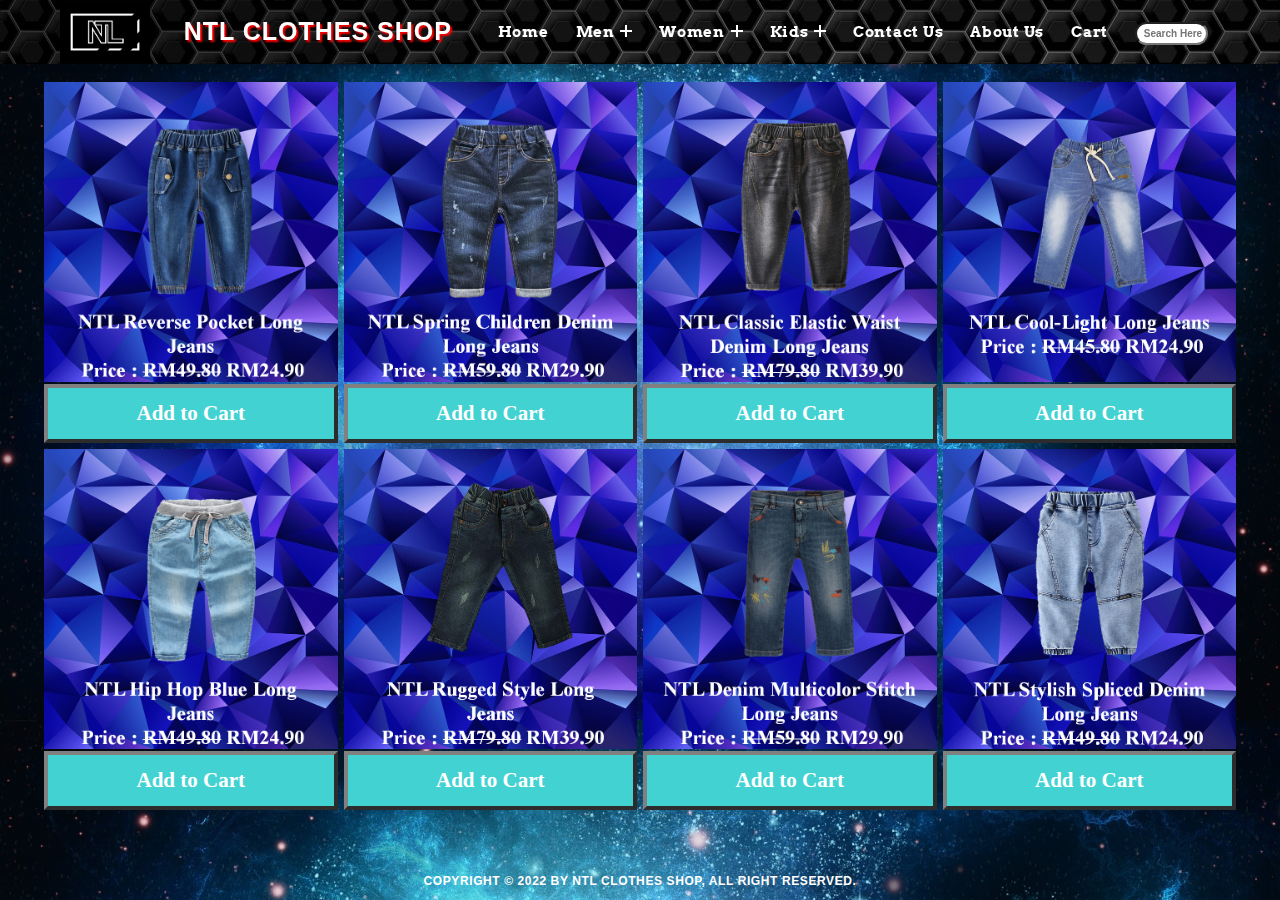
<file: longjeans.html>
<!DOCTYPE html>
<html lang="en">

<head>
    <meta charset="UTF-8">
    <link rel="stylesheet" href="style1.css">
    <link rel="stylesheet" href="style2.css">
    <link rel="preconnect" href="https://fonts.googleapis.com">
    <link rel="preconnect" href="https://fonts.gstatic.com" crossorigin>
    <link href="https://fonts.googleapis.com/css2?family=Roboto:wght@100&display=swap" rel="stylesheet">
    <link rel="shortcut icon" type="image/x-icon" href="Picture/WebSiteLogo/BrandLogoicon.ico">
    <title>NTL Clothes Shop</title>
</head>

<body>
    <header class="header">
        <div class="container">
            <div class="wrapper">
                <img src="Picture/WebSiteLogo/BrandLogo.jpg" alt="BrandLogo" class="brandlogo">
                <a href="index.html" class="brand">NTL Clothes Shop</a>
                <button type="button" class="burger" id="burger">
                    <span class="burger-line"></span>
                    <span class="burger-line"></span>
                    <span class="burger-line"></span>
                    <span class="burger-line"></span>
                </button>
                <span class="overlay" id="overlay"></span>
                <nav class="navbar" id="navbar">
                    <ul class="menu">
                        <li class="menu-item"><a href="index.html">Home</a></li>
                        <li class="menu-item menu-item-child">
                            <a href="#" data-toggle="sub-menu">Men<i class="expand"></i></a>
                            <ul class="sub-menu">
                                <li class="menu-item"><a href="t-shirts_men.html">T-Shirts</a></li>
                                <li class="menu-item"><a href="jeans.html">Jeans</a></li>
                                <li class="menu-item"><a href="formalshirts.html">Formal Shirts</a></li>
                            </ul>
                        </li>
                        <li class="menu-item menu-item-child">
                            <a href="#" data-toggle="sub-menu">Women<i class="expand"></i></a>
                            <ul class="sub-menu">
                                <li class="menu-item"><a href="t-shirts_women.html">T-Shirts</a></li>
                                <li class="menu-item"><a href="dresses.html">Dresses</a></li>
                                <li class="menu-item"><a href="skirts.html">Skirts</a></li>
                            </ul>
                        </li>
                        <li class="menu-item menu-item-child">
                            <a href="#" data-toggle="sub-menu">Kids<i class="expand"></i></a>
                            <ul class="sub-menu">
                                <li class="menu-item"><a href="t-shirts_kids.html">T-Shirts</a></li>
                                <li class="menu-item"><a href="longjeans.html">Long Jeans</a></li>
                                <li class="menu-item"><a href="shortjeans.html">Short Jeans</a></li>
                            </ul>
                        </li>
                        <li class="menu-item"><a href="contactus.html">Contact Us</a></li>
                        <li class="menu-item"><a href="aboutus.html">About Us</a></li>
                        <li class="menu-item"><a href="cart.html">Cart</a></li>
                        <li class="menu-item">
                            <form>
                                <input type="text" placeholder=" Search Here" name="search" size="8" class="searchbar">
                            </form>
                        </li>
                    </ul>
                </nav>
            </div>
        </div>
    </header>
    <br><br><br>
    <main class="wrapper">
        <div class="flexcontainer1">
            <table>
                <tr>
                    <td>
                        <table>
                            <tr>
                                <th>
                                    <a href="productdetails.html"><img src="Picture/LongJeansKids/longjeans1.png"
                                            alt="NTL Reverse Pocket Long Jeans" class="productdisplay"></a>
                                </th>
                            </tr>
                            <tr>
                                <td>
                                    <button class="addbutton">Add to Cart</button>
                                </td>
                            </tr>
                        </table>
                    </td>
                    <td>
                        <table>
                            <tr>
                                <th>
                                    <a href="productdetails.html"><img src="Picture/LongJeansKids/longjeans2.png"
                                            alt="NTL Spring Children Denim Long Jeans" class="productdisplay"></a>
                                </th>
                            </tr>
                            <tr>
                                <td>
                                    <button class="addbutton">Add to Cart</button>
                                </td>
                            </tr>
                        </table>
                    </td>
                    <td>
                        <table>
                            <tr>
                                <th>
                                    <a href="productdetails.html"><img src="Picture/LongJeansKids/longjeans3.png"
                                            alt="NTL Classic Elastic Waist Denim Long Jeans" class="productdisplay"></a>
                                </th>
                            </tr>
                            <tr>
                                <td>
                                    <button class="addbutton">Add to Cart</button>
                                </td>
                            </tr>
                        </table>
                    </td>
                    <td>
                        <table>
                            <tr>
                                <th>
                                    <a href="productdetails.html"><img src="Picture/LongJeansKids/longjeans4.png"
                                            alt="NTL Cool-Light Long Jeans" class="productdisplay"></a>
                                </th>
                            </tr>
                            <tr>
                                <td>
                                    <button class="addbutton">Add to Cart</button>
                                </td>
                            </tr>
                        </table>
                    </td>
                </tr>
                <tr>
                    <td>
                        <table>
                            <tr>
                                <th>
                                    <a href="productdetails.html"><img src="Picture/LongJeansKids/longjeans5.png"
                                            alt="NTL Hip Hop Blue Long Jeans" class="productdisplay"></a>
                                </th>
                            </tr>
                            <tr>
                                <td>
                                    <button class="addbutton">Add to Cart</button>
                                </td>
                            </tr>
                        </table>
                    </td>
                    <td>
                        <table>
                            <tr>
                                <th>
                                    <a href="productdetails.html"><img src="Picture/LongJeansKids/longjeans6.png"
                                            alt="NTL Rugged Style Long Jeans" class="productdisplay"></a>
                                </th>
                            </tr>
                            <tr>
                                <td>
                                    <button class="addbutton">Add to Cart</button>
                                </td>
                            </tr>
                        </table>
                    </td>
                    <td>
                        <table>
                            <tr>
                                <th>
                                    <a href="productdetails.html"><img src="Picture/LongJeansKids/longjeans7.png"
                                            alt="NTL Denim Multicolor Stitch Long Jeans" class="productdisplay"></a>
                                </th>
                            </tr>
                            <tr>
                                <td>
                                    <button class="addbutton">Add to Cart</button>
                                </td>
                            </tr>
                        </table>
                    </td>
                    <td>
                        <table>
                            <tr>
                                <th>
                                    <a href="productdetails.html"><img src="Picture/LongJeansKids/longjeans8.png"
                                            alt="NTL Stylish Spliced Denim Long Jeans" class="productdisplay"></a>
                                </th>
                            </tr>
                            <tr>
                                <td>
                                    <button class="addbutton">Add to Cart</button>
                                </td>
                            </tr>
                        </table>

                    </td>
                </tr>
            </table>
        </div>
        <script defer src="togglemenu.js"></script>
        <footer class="footerproduct">
            Copyright &copy; 2022 by NTL Clothes Shop, All Right Reserved.
        </footer>
    </main>
</body>

</html>
</file>
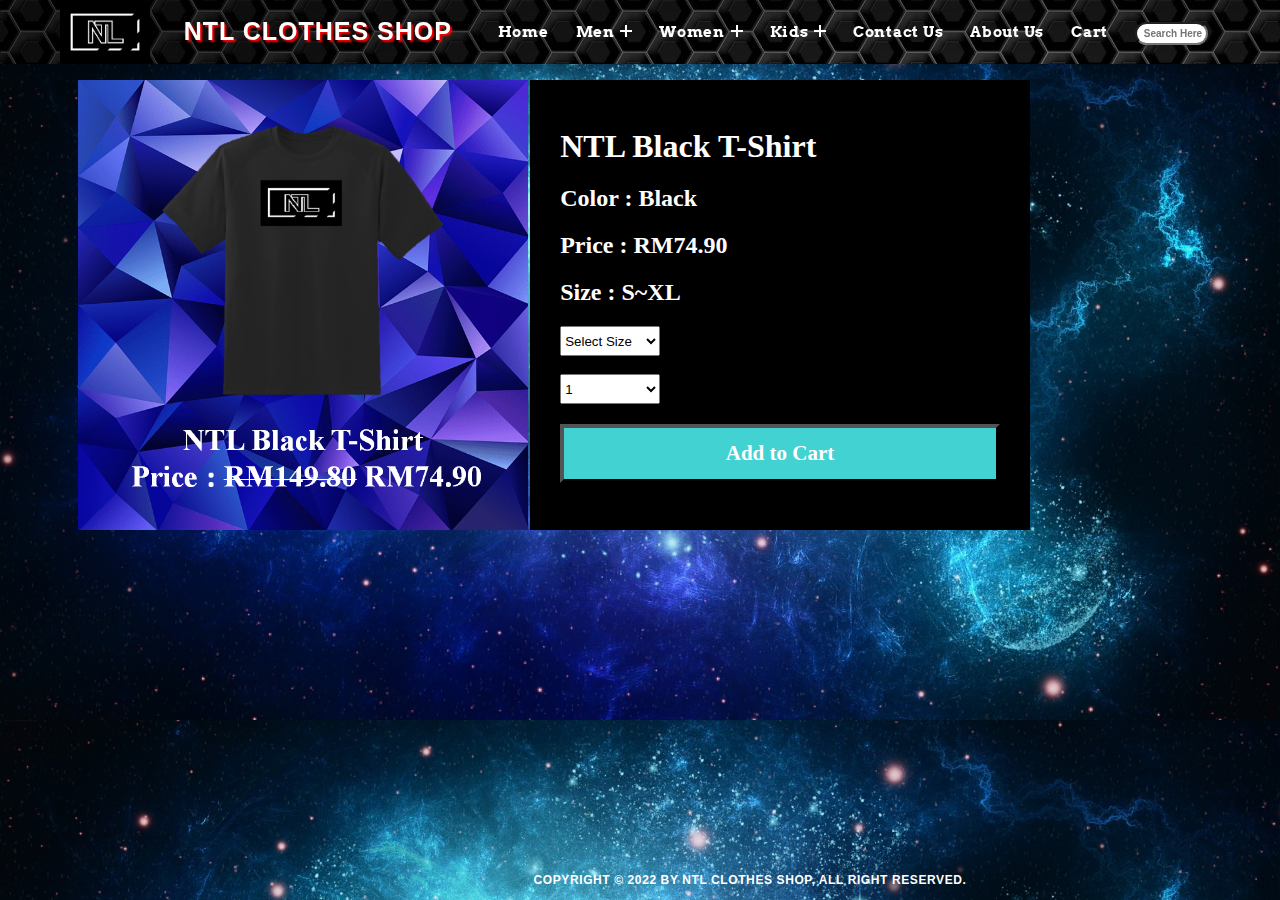
<file: productdetails.html>
<!DOCTYPE html>
<html lang="en">

<head>
    <meta charset="UTF-8">
    <link rel="stylesheet" href="style1.css">
    <link rel="stylesheet" href="style2.css">
    <link rel="stylesheet" href="style3.css">
    <link rel="stylesheet" href="style4.css">
    <link rel="preconnect" href="https://fonts.googleapis.com">
    <link rel="preconnect" href="https://fonts.gstatic.com" crossorigin>
    <link href="https://fonts.googleapis.com/css2?family=Roboto:wght@100&display=swap" rel="stylesheet">
    <link rel="shortcut icon" type="image/x-icon" href="Picture/WebSiteLogo/BrandLogoicon.ico">
    <title>NTL Clothes Shop</title>
</head>

<body>
    <header class="header">
        <div class="container">
            <div class="wrapper">
                <img src="Picture/WebSiteLogo/BrandLogo.jpg" alt="BrandLogo" class="brandlogo">
                <a href="index.html" class="brand">NTL Clothes Shop</a>
                <button type="button" class="burger" id="burger">
                    <span class="burger-line"></span>
                    <span class="burger-line"></span>
                    <span class="burger-line"></span>
                    <span class="burger-line"></span>
                </button>
                <span class="overlay" id="overlay"></span>
                <nav class="navbar" id="navbar">
                    <ul class="menu">
                        <li class="menu-item"><a href="index.html">Home</a></li>
                        <li class="menu-item menu-item-child">
                            <a href="#" data-toggle="sub-menu">Men<i class="expand"></i></a>
                            <ul class="sub-menu">
                                <li class="menu-item"><a href="t-shirts_men.html">T-Shirts</a></li>
                                <li class="menu-item"><a href="jeans.html">Jeans</a></li>
                                <li class="menu-item"><a href="formalshirts.html">Formal Shirts</a></li>
                            </ul>
                        </li>
                        <li class="menu-item menu-item-child">
                            <a href="#" data-toggle="sub-menu">Women<i class="expand"></i></a>
                            <ul class="sub-menu">
                                <li class="menu-item"><a href="t-shirts_women.html">T-Shirts</a></li>
                                <li class="menu-item"><a href="dresses.html">Dresses</a></li>
                                <li class="menu-item"><a href="skirts.html">Skirts</a></li>
                            </ul>
                        </li>
                        <li class="menu-item menu-item-child">
                            <a href="#" data-toggle="sub-menu">Kids<i class="expand"></i></a>
                            <ul class="sub-menu">
                                <li class="menu-item"><a href="t-shirts_kids.html">T-Shirts</a></li>
                                <li class="menu-item"><a href="longjeans.html">Long Jeans</a></li>
                                <li class="menu-item"><a href="shortjeans.html">Short Jeans</a></li>
                            </ul>
                        </li>
                        <li class="menu-item"><a href="contactus.html">Contact Us</a></li>
                        <li class="menu-item"><a href="aboutus.html">About Us</a></li>
                        <li class="menu-item"><a href="cart.html">Cart</a></li>
                        <li class="menu-item">
                            <form>
                                <input type="text" placeholder=" Search Here" name="search" size="8" class="searchbar">
                            </form>
                        </li>
                    </ul>
                </nav>
            </div>
        </div>
    </header>
    <br><br><br>
    <div class="wrapper">
        <div class="divstyle">
            <table>
                <tr>
                    <th><img src="Picture/AdvertisementPicture/adv1.png" alt="Picture" class="productimg"></th>
                    <td>
                        <div class="productdetails">

                            <table>
                                <tr>
                                    <td>
                                        <h1>NTL Black T-Shirt</h1><br>
                                    </td>
                                </tr>
                                <tr>
                                    <td>
                                        <h2>Color : Black</h2><br>
                                    </td>
                                </tr>
                                <tr>
                                    <td>
                                        <h2>Price : RM74.90</h2><br>
                                    </td>
                                </tr>
                                <tr>
                                    <td>
                                        <h2>Size : S~XL</h2><br>
                                    </td>
                                </tr>
                                <tr>
                                    <td>
                                        <div class="quantity">
                                            <select>
                                                <option>Select Size</option>
                                                <option>S</option>
                                                <option>M</option>
                                                <option>L</option>
                                                <option>XL</option>
                                            </select>
                                            <br><br>

                                            <select name="quantity" class="quantity">
                                                <option value="1">1</option>
                                                <option value="2">2</option>
                                                <option value="3">3</option>
                                                <option value="4">4</option>
                                                <option value="5">5</option>
                                            </select>
                                        </div>
                                    </td>
                                </tr>

                                <tr>

                                    <td>
                                        <br><button class="productaddbutton">Add to Cart</button>
                                    </td>
                                </tr>

                            </table>
                        </div>
                    </td>
                </tr>
            </table>
        </div>

    </div>
    <script defer src="togglemenu.js"></script>
    <footer class="footerproductdetails">
        Copyright &copy; 2022 by NTL Clothes Shop, All Right Reserved.
    </footer>

</body>

</html>
</file>
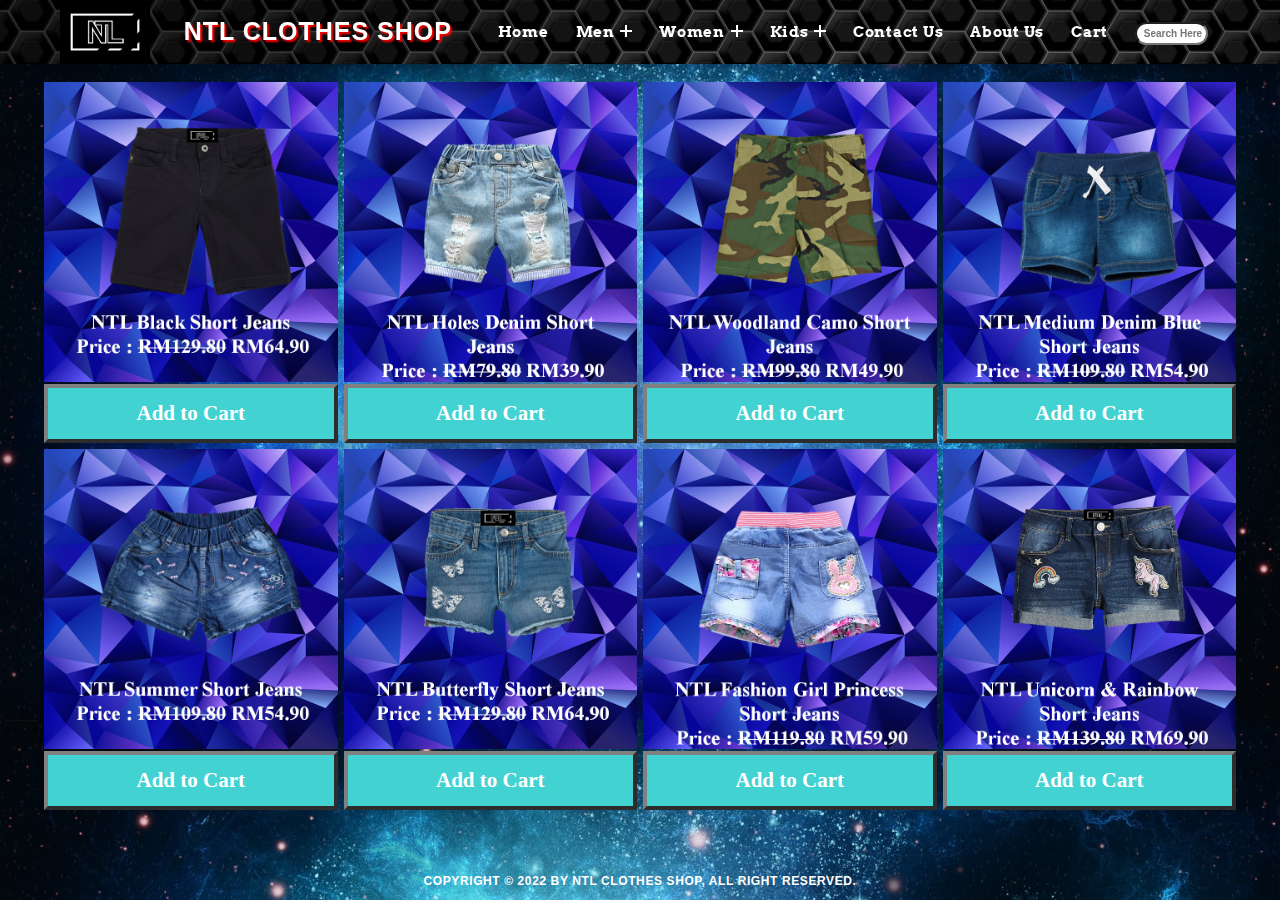
<file: shortjeans.html>
<!DOCTYPE html>
<html lang="en">

<head>
    <meta charset="UTF-8">
    <link rel="stylesheet" href="style1.css">
    <link rel="stylesheet" href="style2.css">
    <link rel="preconnect" href="https://fonts.googleapis.com">
    <link rel="preconnect" href="https://fonts.gstatic.com" crossorigin>
    <link href="https://fonts.googleapis.com/css2?family=Roboto:wght@100&display=swap" rel="stylesheet">
    <link rel="shortcut icon" type="image/x-icon" href="Picture/WebSiteLogo/BrandLogoicon.ico">
    <title>NTL Clothes Shop</title>
</head>

<body>
    <header class="header">
        <div class="container">
            <div class="wrapper">
                <img src="Picture/WebSiteLogo/BrandLogo.jpg" alt="BrandLogo" class="brandlogo">
                <a href="index.html" class="brand">NTL Clothes Shop</a>
                <button type="button" class="burger" id="burger">
                    <span class="burger-line"></span>
                    <span class="burger-line"></span>
                    <span class="burger-line"></span>
                    <span class="burger-line"></span>
                </button>
                <span class="overlay" id="overlay"></span>
                <nav class="navbar" id="navbar">
                    <ul class="menu">
                        <li class="menu-item"><a href="index.html">Home</a></li>
                        <li class="menu-item menu-item-child">
                            <a href="#" data-toggle="sub-menu">Men<i class="expand"></i></a>
                            <ul class="sub-menu">
                                <li class="menu-item"><a href="t-shirts_men.html">T-Shirts</a></li>
                                <li class="menu-item"><a href="jeans.html">Jeans</a></li>
                                <li class="menu-item"><a href="formalshirts.html">Formal Shirts</a></li>
                            </ul>
                        </li>
                        <li class="menu-item menu-item-child">
                            <a href="#" data-toggle="sub-menu">Women<i class="expand"></i></a>
                            <ul class="sub-menu">
                                <li class="menu-item"><a href="t-shirts_women.html">T-Shirts</a></li>
                                <li class="menu-item"><a href="dresses.html">Dresses</a></li>
                                <li class="menu-item"><a href="skirts.html">Skirts</a></li>
                            </ul>
                        </li>
                        <li class="menu-item menu-item-child">
                            <a href="#" data-toggle="sub-menu">Kids<i class="expand"></i></a>
                            <ul class="sub-menu">
                                <li class="menu-item"><a href="t-shirts_kids.html">T-Shirts</a></li>
                                <li class="menu-item"><a href="longjeans.html">Long Jeans</a></li>
                                <li class="menu-item"><a href="shortjeans.html">Short Jeans</a></li>
                            </ul>
                        </li>
                        <li class="menu-item"><a href="contactus.html">Contact Us</a></li>
                        <li class="menu-item"><a href="aboutus.html">About Us</a></li>
                        <li class="menu-item"><a href="cart.html">Cart</a></li>
                        <li class="menu-item">
                            <form>
                                <input type="text" placeholder=" Search Here" name="search" size="8" class="searchbar">
                            </form>
                        </li>
                    </ul>
                </nav>
            </div>
        </div>
    </header>
    <br><br><br>
    <main class="wrapper">
        <div class="flexcontainer1">
            <table>
                <tr>
                    <td>
                        <table>
                            <tr>
                                <th>
                                    <a href="productdetails.html"><img src="Picture/ShortJeansKids/shortjeans1.png"
                                            alt="NTL Black Short Jeans" class="productdisplay"></a>
                                </th>
                            </tr>
                            <tr>
                                <td>
                                    <button class="addbutton">Add to Cart</button>
                                </td>
                            </tr>
                        </table>
                    </td>
                    <td>
                        <table>
                            <tr>
                                <th>
                                    <a href="productdetails.html"><img src="Picture/ShortJeansKids/shortjeans2.png"
                                            alt="NTL Holes Denim Short Jeans" class="productdisplay"></a>
                                </th>
                            </tr>
                            <tr>
                                <td>
                                    <button class="addbutton">Add to Cart</button>
                                </td>
                            </tr>
                        </table>
                    </td>
                    <td>
                        <table>
                            <tr>
                                <th>
                                    <a href="productdetails.html"><img src="Picture/ShortJeansKids/shortjeans3.png"
                                            alt="NTL Woodland Camo Short Jeans" class="productdisplay"></a>
                                </th>
                            </tr>
                            <tr>
                                <td>
                                    <button class="addbutton">Add to Cart</button>
                                </td>
                            </tr>
                        </table>
                    </td>
                    <td>
                        <table>
                            <tr>
                                <th>
                                    <a href="productdetails.html"><img src="Picture/ShortJeansKids/shortjeans4.png"
                                            alt="NTL Medium Denim Blue Short Jeans" class="productdisplay"></a>
                                </th>
                            </tr>
                            <tr>
                                <td>
                                    <button class="addbutton">Add to Cart</button>
                                </td>
                            </tr>
                        </table>
                    </td>
                </tr>
                <tr>
                    <td>
                        <table>
                            <tr>
                                <th>
                                    <a href="productdetails.html"><img src="Picture/ShortJeansKids/shortjeans5.png"
                                            alt="NTL Summer Short Jeans" class="productdisplay"></a>
                                </th>
                            </tr>
                            <tr>
                                <td>
                                    <button class="addbutton">Add to Cart</button>
                                </td>
                            </tr>
                        </table>
                    </td>
                    <td>
                        <table>
                            <tr>
                                <th>
                                    <a href="productdetails.html"><img src="Picture/ShortJeansKids/shortjeans6.png"
                                            alt="NTL Butterfly Short Jeans" class="productdisplay"></a>
                                </th>
                            </tr>
                            <tr>
                                <td>
                                    <button class="addbutton">Add to Cart</button>
                                </td>
                            </tr>
                        </table>
                    </td>
                    <td>
                        <table>
                            <tr>
                                <th>
                                    <a href="productdetails.html"><img src="Picture/ShortJeansKids/shortjeans7.png"
                                            alt="NTL Fashion Girl Princess Short Jeans" class="productdisplay"></a>
                                </th>
                            </tr>
                            <tr>
                                <td>
                                    <button class="addbutton">Add to Cart</button>
                                </td>
                            </tr>
                        </table>
                    </td>
                    <td>
                        <table>
                            <tr>
                                <th>
                                    <a href="productdetails.html"><img src="Picture/ShortJeansKids/shortjeans8.png"
                                            alt="NTL Unicorn & Rainbow Short Jeans" class="productdisplay"></a>
                                </th>
                            </tr>
                            <tr>
                                <td>
                                    <button class="addbutton">Add to Cart</button>
                                </td>
                            </tr>
                        </table>

                    </td>
                </tr>
            </table>
        </div>
        <script defer src="togglemenu.js"></script>
        <footer class="footerproduct">
            Copyright &copy; 2022 by NTL Clothes Shop, All Right Reserved.
        </footer>
    </main>
</body>

</html>
</file>
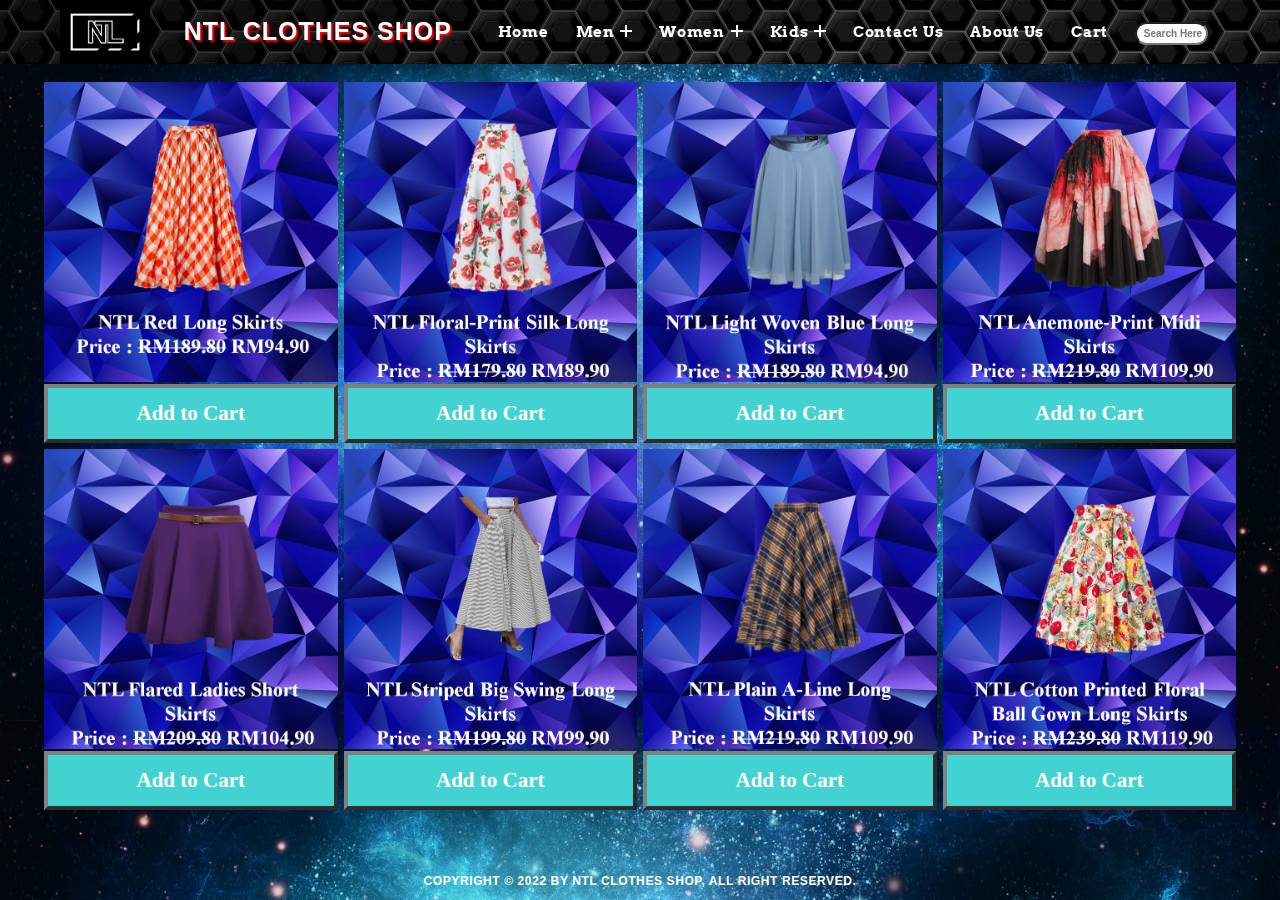
<file: skirts.html>
<!DOCTYPE html>
<html lang="en">

<head>
    <meta charset="UTF-8">
    <link rel="stylesheet" href="style1.css">
    <link rel="stylesheet" href="style2.css">
    <link rel="preconnect" href="https://fonts.googleapis.com">
    <link rel="preconnect" href="https://fonts.gstatic.com" crossorigin>
    <link href="https://fonts.googleapis.com/css2?family=Roboto:wght@100&display=swap" rel="stylesheet">
    <link rel="shortcut icon" type="image/x-icon" href="Picture/WebSiteLogo/BrandLogoicon.ico">
    <title>NTL Clothes Shop</title>
</head>

<body>
    <header class="header">
        <div class="container">
            <div class="wrapper">
                <img src="Picture/WebSiteLogo/BrandLogo.jpg" alt="BrandLogo" class="brandlogo">
                <a href="index.html" class="brand">NTL Clothes Shop</a>
                <button type="button" class="burger" id="burger">
                    <span class="burger-line"></span>
                    <span class="burger-line"></span>
                    <span class="burger-line"></span>
                    <span class="burger-line"></span>
                </button>
                <span class="overlay" id="overlay"></span>
                <nav class="navbar" id="navbar">
                    <ul class="menu">
                        <li class="menu-item"><a href="index.html">Home</a></li>
                        <li class="menu-item menu-item-child">
                            <a href="#" data-toggle="sub-menu">Men<i class="expand"></i></a>
                            <ul class="sub-menu">
                                <li class="menu-item"><a href="t-shirts_men.html">T-Shirts</a></li>
                                <li class="menu-item"><a href="jeans.html">Jeans</a></li>
                                <li class="menu-item"><a href="formalshirts.html">Formal Shirts</a></li>
                            </ul>
                        </li>
                        <li class="menu-item menu-item-child">
                            <a href="#" data-toggle="sub-menu">Women<i class="expand"></i></a>
                            <ul class="sub-menu">
                                <li class="menu-item"><a href="t-shirts_women.html">T-Shirts</a></li>
                                <li class="menu-item"><a href="dresses.html">Dresses</a></li>
                                <li class="menu-item"><a href="skirts.html">Skirts</a></li>
                            </ul>
                        </li>
                        <li class="menu-item menu-item-child">
                            <a href="#" data-toggle="sub-menu">Kids<i class="expand"></i></a>
                            <ul class="sub-menu">
                                <li class="menu-item"><a href="t-shirts_kids.html">T-Shirts</a></li>
                                <li class="menu-item"><a href="longjeans.html">Long Jeans</a></li>
                                <li class="menu-item"><a href="shortjeans.html">Short Jeans</a></li>
                            </ul>
                        </li>
                        <li class="menu-item"><a href="contactus.html">Contact Us</a></li>
                        <li class="menu-item"><a href="aboutus.html">About Us</a></li>
                        <li class="menu-item"><a href="cart.html">Cart</a></li>
                        <li class="menu-item">
                            <form>
                                <input type="text" placeholder=" Search Here" name="search" size="8" class="searchbar">
                            </form>
                        </li>
                    </ul>
                </nav>
            </div>
        </div>
    </header>
    <br><br><br>
    <main class="wrapper">
        <div class="flexcontainer1">
            <table>
                <tr>
                    <td>
                        <table>
                            <tr>
                                <th>
                                    <a href="productdetails.html"><img src="Picture/SkirtsWomen/skirts1.png"
                                            alt="NTL Red Skirts" class="productdisplay"></a>
                                </th>
                            </tr>
                            <tr>
                                <td>
                                    <button class="addbutton">Add to Cart</button>
                                </td>
                            </tr>
                        </table>
                    </td>
                    <td>
                        <table>
                            <tr>
                                <th>
                                    <a href="productdetails.html"><img src="Picture/SkirtsWomen/skirts2.png"
                                            alt="NTL Floral-Print Silk Skirts" class="productdisplay"></a>
                                </th>
                            </tr>
                            <tr>
                                <td>
                                    <button class="addbutton">Add to Cart</button>
                                </td>
                            </tr>
                        </table>
                    </td>
                    <td>
                        <table>
                            <tr>
                                <th>
                                    <a href="productdetails.html"><img src="Picture/SkirtsWomen/skirts3.png"
                                            alt="NTL Light Woven Blue Skirts" class="productdisplay"></a>
                                </th>
                            </tr>
                            <tr>
                                <td>
                                    <button class="addbutton">Add to Cart</button>
                                </td>
                            </tr>
                        </table>
                    </td>
                    <td>
                        <table>
                            <tr>
                                <th>
                                    <a href="productdetails.html"><img src="Picture/SkirtsWomen/skirts4.png"
                                            alt="NTL Anemone-Print Skirts" class="productdisplay"></a>
                                </th>
                            </tr>
                            <tr>
                                <td>
                                    <button class="addbutton">Add to Cart</button>
                                </td>
                            </tr>
                        </table>
                    </td>
                </tr>
                <tr>
                    <td>
                        <table>
                            <tr>
                                <th>
                                    <a href="productdetails.html"><img src="Picture/SkirtsWomen/skirts5.png"
                                            alt="NTL Flared Ladies Skirts" class="productdisplay"></a>
                                </th>
                            </tr>
                            <tr>
                                <td>
                                    <button class="addbutton">Add to Cart</button>
                                </td>
                            </tr>
                        </table>
                    </td>
                    <td>
                        <table>
                            <tr>
                                <th>
                                    <a href="productdetails.html"><img src="Picture/SkirtsWomen/skirts6.png"
                                            alt="NTL Striped Big Swing Long Skirts" class="productdisplay"></a>
                                </th>
                            </tr>
                            <tr>
                                <td>
                                    <button class="addbutton">Add to Cart</button>
                                </td>
                            </tr>
                        </table>
                    </td>
                    <td>
                        <table>
                            <tr>
                                <th>
                                    <a href="productdetails.html"><img src="Picture/SkirtsWomen/skirts7.png"
                                            alt="NTL Plain A-Line Long Skirts" class="productdisplay"></a>
                                </th>
                            </tr>
                            <tr>
                                <td>
                                    <button class="addbutton">Add to Cart</button>
                                </td>
                            </tr>
                        </table>
                    </td>
                    <td>
                        <table>
                            <tr>
                                <th>
                                    <a href="productdetails.html"><img src="Picture/SkirtsWomen/skirts8.png"
                                            alt="NTL Cotton Printed Floral Ball Gown Long Skirts"
                                            class="productdisplay"></a>
                                </th>
                            </tr>
                            <tr>
                                <td>
                                    <button class="addbutton">Add to Cart</button>
                                </td>
                            </tr>
                        </table>

                    </td>
                </tr>
            </table>
        </div>
        <script defer src="togglemenu.js"></script>
        <footer class="footerproduct">
            Copyright &copy; 2022 by NTL Clothes Shop, All Right Reserved.
        </footer>
    </main>
</body>

</html>
</file>
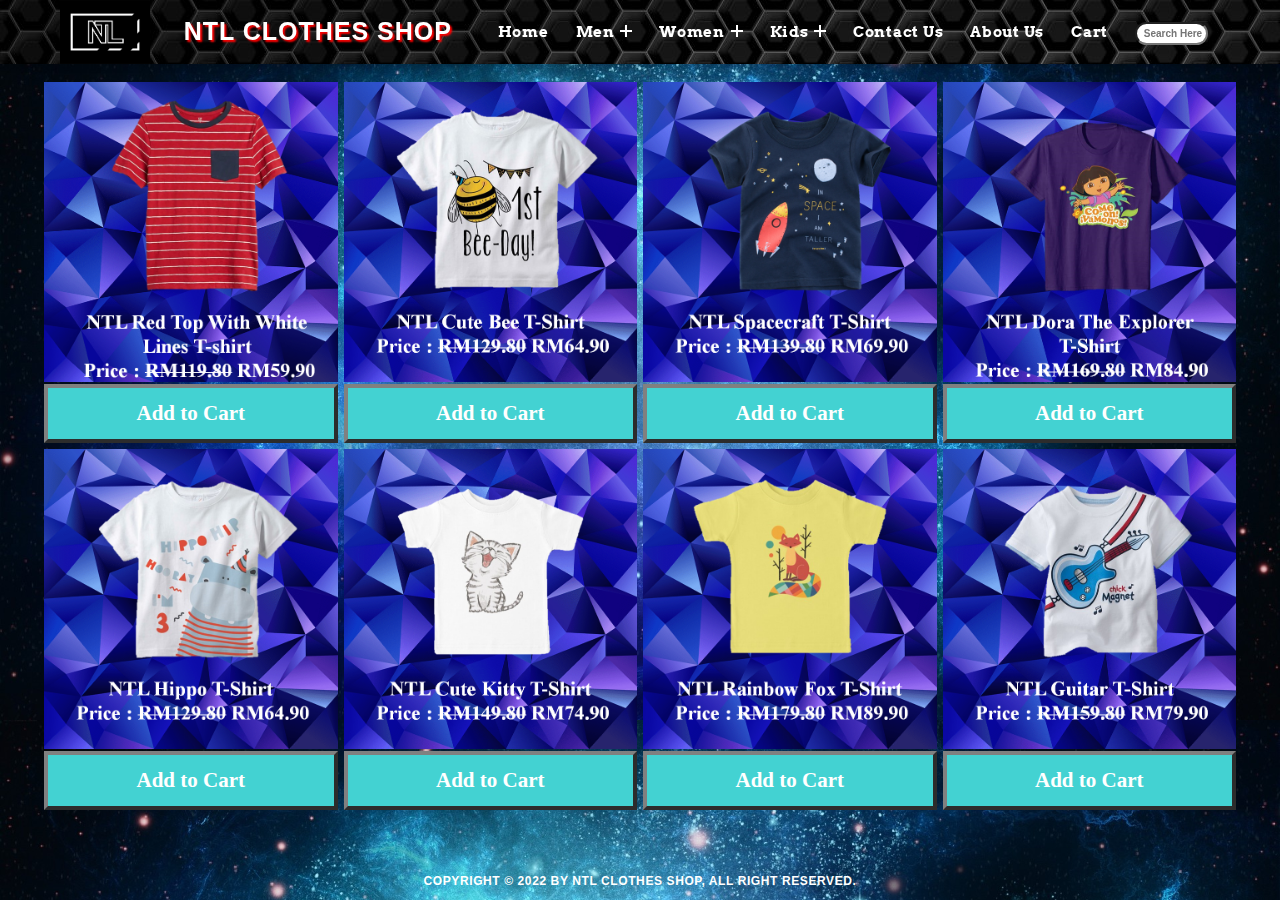
<file: t-shirts_kids.html>
<!DOCTYPE html>
<html lang="en">

<head>
    <meta charset="UTF-8">
    <link rel="stylesheet" href="style1.css">
    <link rel="stylesheet" href="style2.css">
    <link rel="preconnect" href="https://fonts.googleapis.com">
    <link rel="preconnect" href="https://fonts.gstatic.com" crossorigin>
    <link href="https://fonts.googleapis.com/css2?family=Roboto:wght@100&display=swap" rel="stylesheet">
    <link rel="shortcut icon" type="image/x-icon" href="Picture/WebSiteLogo/BrandLogoicon.ico">
    <title>NTL Clothes Shop</title>
</head>

<body>
    <header class="header">
        <div class="container">
            <div class="wrapper">
                <img src="Picture/WebSiteLogo/BrandLogo.jpg" alt="BrandLogo" class="brandlogo">
                <a href="index.html" class="brand">NTL Clothes Shop</a>
                <button type="button" class="burger" id="burger">
                    <span class="burger-line"></span>
                    <span class="burger-line"></span>
                    <span class="burger-line"></span>
                    <span class="burger-line"></span>
                </button>
                <span class="overlay" id="overlay"></span>
                <nav class="navbar" id="navbar">
                    <ul class="menu">
                        <li class="menu-item"><a href="index.html">Home</a></li>
                        <li class="menu-item menu-item-child">
                            <a href="#" data-toggle="sub-menu">Men<i class="expand"></i></a>
                            <ul class="sub-menu">
                                <li class="menu-item"><a href="t-shirts_men.html">T-Shirts</a></li>
                                <li class="menu-item"><a href="jeans.html">Jeans</a></li>
                                <li class="menu-item"><a href="formalshirts.html">Formal Shirts</a></li>
                            </ul>
                        </li>
                        <li class="menu-item menu-item-child">
                            <a href="#" data-toggle="sub-menu">Women<i class="expand"></i></a>
                            <ul class="sub-menu">
                                <li class="menu-item"><a href="t-shirts_women.html">T-Shirts</a></li>
                                <li class="menu-item"><a href="dresses.html">Dresses</a></li>
                                <li class="menu-item"><a href="skirts.html">Skirts</a></li>
                            </ul>
                        </li>
                        <li class="menu-item menu-item-child">
                            <a href="#" data-toggle="sub-menu">Kids<i class="expand"></i></a>
                            <ul class="sub-menu">
                                <li class="menu-item"><a href="t-shirts_kids.html">T-Shirts</a></li>
                                <li class="menu-item"><a href="longjeans.html">Long Jeans</a></li>
                                <li class="menu-item"><a href="shortjeans.html">Short Jeans</a></li>
                            </ul>
                        </li>
                        <li class="menu-item"><a href="contactus.html">Contact Us</a></li>
                        <li class="menu-item"><a href="aboutus.html">About Us</a></li>
                        <li class="menu-item"><a href="cart.html">Cart</a></li>
                        <li class="menu-item">
                            <form>
                                <input type="text" placeholder=" Search Here" name="search" size="8" class="searchbar">
                            </form>
                        </li>
                    </ul>
                </nav>
            </div>
        </div>
    </header>
    <br><br><br>
    <main class="wrapper">
        <div class="flexcontainer1">
            <table>
                <tr>
                    <td>
                        <table>
                            <tr>
                                <th>
                                    <a href="productdetails.html"><img src="Picture/T-shirtKids/t-shirtskids1.png"
                                            alt="NTL Red Top with White Lines T-Shirt" class="productdisplay"></a>
                                </th>
                            </tr>
                            <tr>
                                <td>
                                    <button class="addbutton">Add to Cart</button>
                                </td>
                            </tr>
                        </table>
                    </td>
                    <td>
                        <table>
                            <tr>
                                <th>
                                    <a href="productdetails.html"><img src="Picture/T-shirtKids/t-shirtskids2.png"
                                            alt="NTL Cute Bee T-Shirt" class="productdisplay"></a>
                                </th>
                            </tr>
                            <tr>
                                <td>
                                    <button class="addbutton">Add to Cart</button>
                                </td>
                            </tr>
                        </table>
                    </td>
                    <td>
                        <table>
                            <tr>
                                <th>
                                    <a href="productdetails.html"><img src="Picture/T-shirtKids/t-shirtskids3.png"
                                            alt="NTL Spacecraft T-Shirt" class="productdisplay"></a>
                                </th>
                            </tr>
                            <tr>
                                <td>
                                    <button class="addbutton">Add to Cart</button>
                                </td>
                            </tr>
                        </table>
                    </td>
                    <td>
                        <table>
                            <tr>
                                <th>
                                    <a href="productdetails.html"><img src="Picture/T-shirtKids/t-shirtskids4.png"
                                            alt="NTL Dora The Explorer T-Shirt" class="productdisplay"></a>
                                </th>
                            </tr>
                            <tr>
                                <td>
                                    <button class="addbutton">Add to Cart</button>
                                </td>
                            </tr>
                        </table>
                    </td>
                </tr>
                <tr>
                    <td>
                        <table>
                            <tr>
                                <th>
                                    <a href="productdetails.html"><img src="Picture/T-shirtKids/t-shirtskids5.png"
                                            alt="NTL Hippo T-Shirt" class="productdisplay"></a>
                                </th>
                            </tr>
                            <tr>
                                <td>
                                    <button class="addbutton">Add to Cart</button>
                                </td>
                            </tr>
                        </table>
                    </td>
                    <td>
                        <table>
                            <tr>
                                <th>
                                    <a href="productdetails.html"><img src="Picture/T-shirtKids/t-shirtskids6.png"
                                            alt="NTL Cute Kitty T-Shirt" class="productdisplay"></a>
                                </th>
                            </tr>
                            <tr>
                                <td>
                                    <button class="addbutton">Add to Cart</button>
                                </td>
                            </tr>
                        </table>
                    </td>
                    <td>
                        <table>
                            <tr>
                                <th>
                                    <a href="productdetails.html"><img src="Picture/T-shirtKids/t-shirtskids7.png"
                                            alt="NTL Rainbow Fox T-Shirt" class="productdisplay"></a>
                                </th>
                            </tr>
                            <tr>
                                <td>
                                    <button class="addbutton">Add to Cart</button>
                                </td>
                            </tr>
                        </table>
                    </td>
                    <td>
                        <table>
                            <tr>
                                <th>
                                    <a href="productdetails.html"><img src="Picture/T-shirtKids/t-shirtskids8.png"
                                            alt="NTL Guitar T-Shirt" class="productdisplay"></a>
                                </th>
                            </tr>
                            <tr>
                                <td>
                                    <button class="addbutton">Add to Cart</button>
                                </td>
                            </tr>
                        </table>

                    </td>
                </tr>
            </table>
        </div>
        <script defer src="togglemenu.js"></script>

        <footer class="footerproduct">
            Copyright &copy; 2022 by NTL Clothes Shop, All Right Reserved.
        </footer>

    </main>
</body>

</html>
</file>
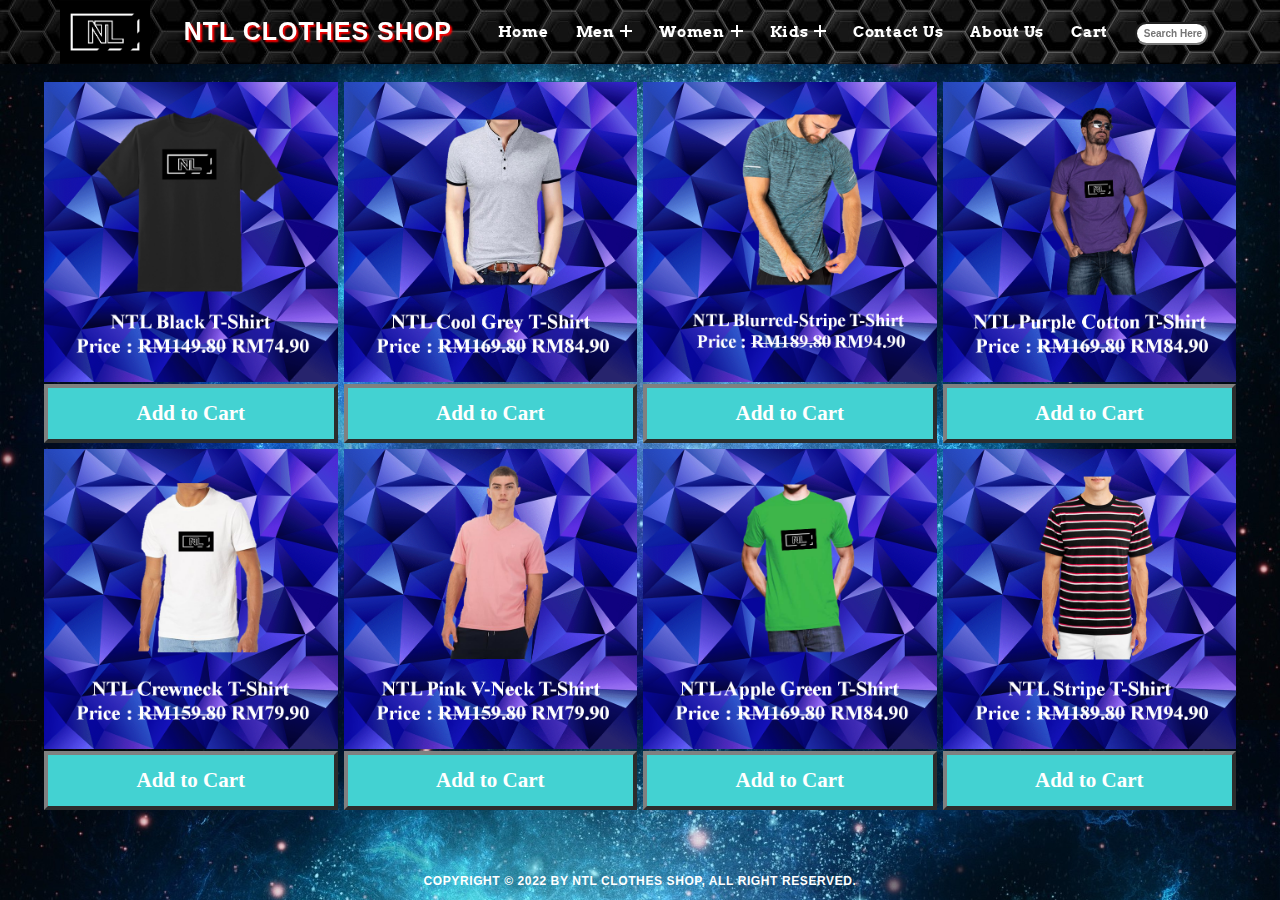
<file: t-shirts_men.html>
<!DOCTYPE html>
<html lang="en">

<head>
    <meta charset="UTF-8">
    <link rel="stylesheet" href="style1.css">
    <link rel="stylesheet" href="style2.css">
    <link rel="preconnect" href="https://fonts.googleapis.com">
    <link rel="preconnect" href="https://fonts.gstatic.com" crossorigin>
    <link href="https://fonts.googleapis.com/css2?family=Roboto:wght@100&display=swap" rel="stylesheet">
    <link rel="shortcut icon" type="image/x-icon" href="Picture/WebSiteLogo/BrandLogoicon.ico">
    <title>NTL Clothes Shop</title>
</head>



<body>
    <header class="header">
        <div class="container">
            <div class="wrapper">
                <img src="Picture/WebSiteLogo/BrandLogo.jpg" alt="BrandLogo" class="brandlogo">
                <a href="index.html" class="brand">NTL Clothes Shop</a>
                <button type="button" class="burger" id="burger">
                    <span class="burger-line"></span>
                    <span class="burger-line"></span>
                    <span class="burger-line"></span>
                    <span class="burger-line"></span>
                </button>
                <span class="overlay" id="overlay"></span>
                <nav class="navbar" id="navbar">
                    <ul class="menu">
                        <li class="menu-item"><a href="index.html">Home</a></li>
                        <li class="menu-item menu-item-child">
                            <a href="#" data-toggle="sub-menu">Men<i class="expand"></i></a>
                            <ul class="sub-menu">
                                <li class="menu-item"><a href="t-shirts_men.html">T-Shirts</a></li>
                                <li class="menu-item"><a href="jeans.html">Jeans</a></li>
                                <li class="menu-item"><a href="formalshirts.html">Formal Shirts</a></li>
                            </ul>
                        </li>
                        <li class="menu-item menu-item-child">
                            <a href="#" data-toggle="sub-menu">Women<i class="expand"></i></a>
                            <ul class="sub-menu">
                                <li class="menu-item"><a href="t-shirts_women.html">T-Shirts</a></li>
                                <li class="menu-item"><a href="dresses.html">Dresses</a></li>
                                <li class="menu-item"><a href="skirts.html">Skirts</a></li>
                            </ul>
                        </li>
                        <li class="menu-item menu-item-child">
                            <a href="#" data-toggle="sub-menu">Kids<i class="expand"></i></a>
                            <ul class="sub-menu">
                                <li class="menu-item"><a href="t-shirts_kids.html">T-Shirts</a></li>
                                <li class="menu-item"><a href="longjeans.html">Long Jeans</a></li>
                                <li class="menu-item"><a href="shortjeans.html">Short Jeans</a></li>
                            </ul>
                        </li>

                        <li class="menu-item"><a href="contactus.html">Contact Us</a></li>
                        <li class="menu-item"><a href="aboutus.html">About Us</a></li>
                        <li class="menu-item"><a href="cart.html">Cart</a></li>
                        <li class="menu-item">
                            <form>
                                <input type="text" placeholder=" Search Here" name="search" size="8" class="searchbar">
                            </form>
                        </li>
                    </ul>
                </nav>
            </div>
        </div>
    </header>
    <br><br><br>
    <main class="wrapper">
        <div class="flexcontainer1">

            <table>
                <tr>
                    <td>
                        <table>
                            <tr>
                                <th>
                                    <a href="productdetails.html"><img src="Picture/T-shirtMen/t-shirtsmen1.png"
                                            alt="NTL Black T-Shirt" class="productdisplay"></a>
                                </th>
                            </tr>
                            <tr>
                                <td>
                                    <button class="addbutton">Add to Cart</button>

                                </td>
                            </tr>

                        </table>
                    </td>
                    <td>
                        <table>
                            <tr>
                                <th>
                                    <a href="productdetails.html"><img src="Picture/T-shirtMen/t-shirtsmen2.png"
                                            alt="NTL Cool Grey T-Shirt" class="productdisplay"></a>
                                </th>
                            </tr>
                            <tr>
                                <td>
                                    <button class="addbutton">Add to Cart</button>
                                </td>
                            </tr>

                        </table>
                    </td>
                    <td>
                        <table>
                            <tr>
                                <th>
                                    <a href="productdetails.html"><img src="Picture/T-shirtMen/t-shirtsmen3.png"
                                            alt="NTL Blurred-Stripe T-shirt" class="productdisplay"></a>
                                </th>
                            </tr>
                            <tr>
                                <td>
                                    <button class="addbutton">Add to Cart</button>
                                </td>
                            </tr>
                        </table>
                    </td>
                    <td>
                        <table>
                            <tr>
                                <th>
                                    <a href="productdetails.html"><img src="Picture/T-shirtMen/t-shirtsmen4.png"
                                            alt="NTL Purple Cotton T-Shirt" class="productdisplay"></a>
                                </th>
                            </tr>
                            <tr>
                                <td>
                                    <button class="addbutton">Add to Cart</button>
                                </td>
                            </tr>
                        </table>
                    </td>
                </tr>
                <tr>
                    <td>
                        <table>
                            <tr>
                                <th>
                                    <a href="productdetails.html"><img src="Picture/T-shirtMen/t-shirtsmen5.png"
                                            alt="NTL Crewneck T-Shirt" class="productdisplay"></a>
                                </th>
                            </tr>
                            <tr>
                                <td>
                                    <button class="addbutton">Add to Cart</button>
                                </td>
                            </tr>
                        </table>
                    </td>
                    <td>
                        <table>
                            <tr>
                                <th>
                                    <a href="productdetails.html"><img src="Picture/T-shirtMen/t-shirtsmen6.png"
                                            alt="NTL Pink V-Neck T-Shirt" class="productdisplay"></a>
                            </tr>
                            <tr>
                                <td>
                                    <button class="addbutton">Add to Cart</button>
                                </td>
                            </tr>
                        </table>
                    </td>
                    <td>
                        <table>
                            <tr>
                                <th>
                                    <a href="productdetails.html"><img src="Picture/T-shirtMen/t-shirtsmen7.png"
                                            alt="NTL Apple Green T-Shirt" class="productdisplay"></a>
                                </th>
                            </tr>
                            <tr>
                                <td>
                                    <button class="addbutton">Add to Cart</button>
                                </td>
                            </tr>
                        </table>
                    </td>
                    <td>
                        <table>
                            <tr>
                                <th>
                                    <a href="productdetails.html"><img src="Picture/T-shirtMen/t-shirtsmen8.png"
                                            alt="NTL Stripe T-Shirt" class="productdisplay"></a>
                                </th>
                            </tr>
                            <tr>
                                <td>
                                    <button class="addbutton">Add to Cart</button>
                                </td>
                            </tr>
                        </table>
                    </td>
                </tr>
            </table>
        </div>


        <script defer src="togglemenu.js"></script>

        <footer class="footerproduct">
            Copyright &copy; 2022 by NTL Clothes Shop, All Right Reserved.
        </footer>
    </main>
</body>

</html>
</file>
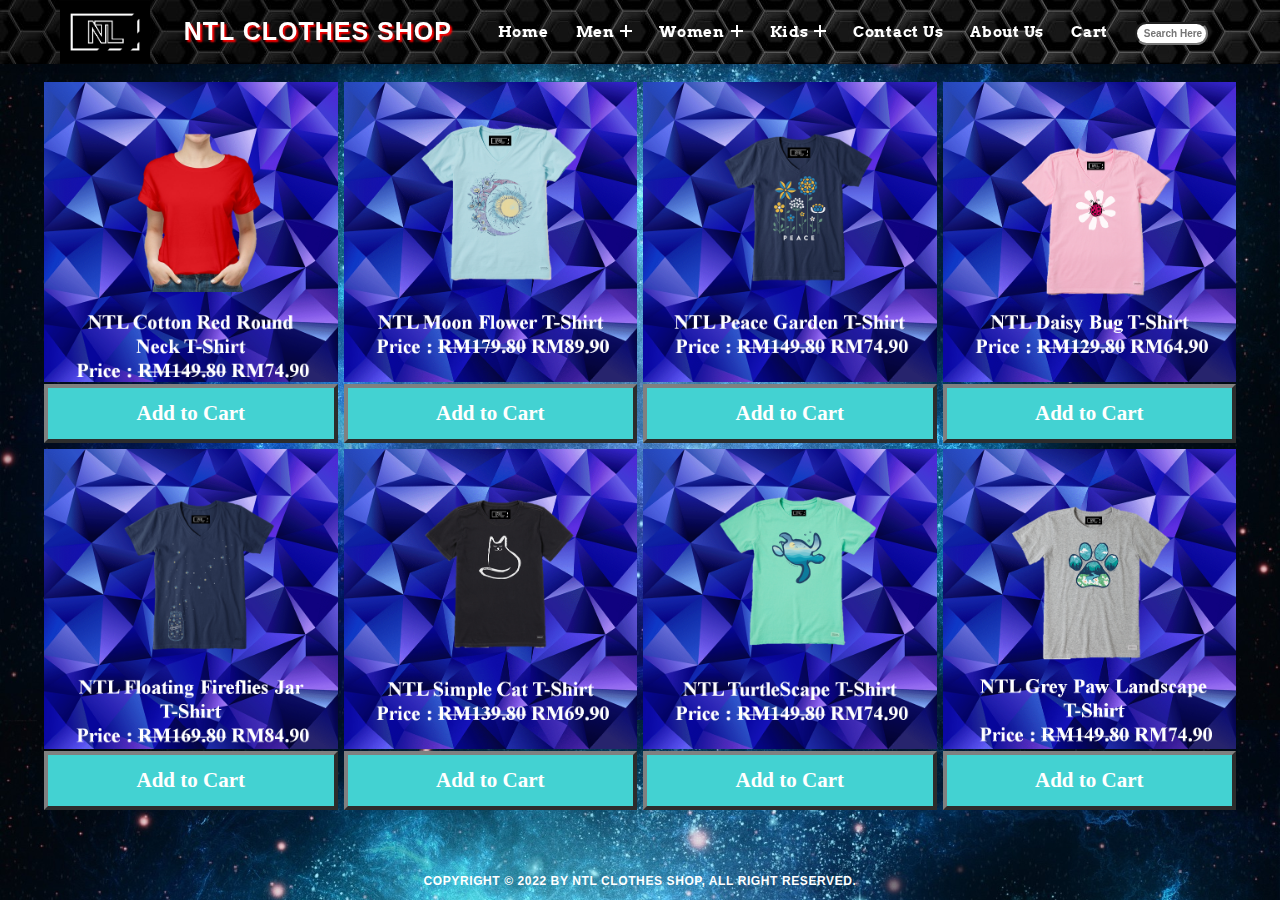
<file: t-shirts_women.html>
<!DOCTYPE html>
<html lang="en">

<head>
    <meta charset="UTF-8">
    <link rel="stylesheet" href="style1.css">
    <link rel="stylesheet" href="style2.css">
    <link rel="preconnect" href="https://fonts.googleapis.com">
    <link rel="preconnect" href="https://fonts.gstatic.com" crossorigin>
    <link href="https://fonts.googleapis.com/css2?family=Roboto:wght@100&display=swap" rel="stylesheet">
    <link rel="shortcut icon" type="image/x-icon" href="Picture/WebSiteLogo/BrandLogoicon.ico">
    <title>NTL Clothes Shop</title>
</head>

<body>
    <header class="header">
        <div class="container">
            <div class="wrapper">
                <img src="Picture/WebSiteLogo/BrandLogo.jpg" alt="BrandLogo" class="brandlogo">
                <a href="index.html" class="brand">NTL Clothes Shop</a>
                <button type="button" class="burger" id="burger">
                    <span class="burger-line"></span>
                    <span class="burger-line"></span>
                    <span class="burger-line"></span>
                    <span class="burger-line"></span>
                </button>
                <span class="overlay" id="overlay"></span>
                <nav class="navbar" id="navbar">
                    <ul class="menu">
                        <li class="menu-item"><a href="index.html">Home</a></li>
                        <li class="menu-item menu-item-child">
                            <a href="#" data-toggle="sub-menu">Men<i class="expand"></i></a>
                            <ul class="sub-menu">
                                <li class="menu-item"><a href="t-shirts_men.html">T-Shirts</a></li>
                                <li class="menu-item"><a href="jeans.html">Jeans</a></li>
                                <li class="menu-item"><a href="formalshirts.html">Formal Shirts</a></li>
                            </ul>
                        </li>
                        <li class="menu-item menu-item-child">
                            <a href="#" data-toggle="sub-menu">Women<i class="expand"></i></a>
                            <ul class="sub-menu">
                                <li class="menu-item"><a href="t-shirts_women.html">T-Shirts</a></li>
                                <li class="menu-item"><a href="dresses.html">Dresses</a></li>
                                <li class="menu-item"><a href="skirts.html">Skirts</a></li>
                            </ul>
                        </li>
                        <li class="menu-item menu-item-child">
                            <a href="#" data-toggle="sub-menu">Kids<i class="expand"></i></a>
                            <ul class="sub-menu">
                                <li class="menu-item"><a href="t-shirts_kids.html">T-Shirts</a></li>
                                <li class="menu-item"><a href="longjeans.html">Long Jeans</a></li>
                                <li class="menu-item"><a href="shortjeans.html">Short Jeans</a></li>
                            </ul>
                        </li>
                        <li class="menu-item"><a href="contactus.html">Contact Us</a></li>
                        <li class="menu-item"><a href="aboutus.html">About Us</a></li>
                        <li class="menu-item"><a href="cart.html">Cart</a></li>
                        <li class="menu-item">
                            <form>
                                <input type="text" placeholder=" Search Here" name="search" size="8" class="searchbar">
                            </form>
                        </li>
                    </ul>
                </nav>
            </div>
        </div>
    </header>
    <br><br><br>
    <main class="wrapper">
        <div class="flexcontainer1">
            <table>
                <tr>
                    <td>
                        <table>
                            <tr>
                                <th>
                                    <a href="productdetails.html"><img src="Picture/T-shirtWomen/t-shirtswomen1.png"
                                            alt="NTL Cotton Red Round Neck T-Shirt" class="productdisplay"></a>
                                </th>
                            </tr>
                            <tr>
                                <td>
                                    <button class="addbutton">Add to Cart</button>
                                </td>
                            </tr>
                        </table>
                    </td>
                    <td>
                        <table>
                            <tr>
                                <th>
                                    <a href="productdetails.html"><img src="Picture/T-shirtWomen/t-shirtswomen2.png"
                                            alt="NTL Moon Flower T-Shirt" class="productdisplay"></a>
                                </th>
                            </tr>
                            <tr>
                                <td>
                                    <button class="addbutton">Add to Cart</button>
                                </td>
                            </tr>
                        </table>
                    </td>
                    <td>
                        <table>
                            <tr>
                                <th>
                                    <a href="productdetails.html"><img src="Picture/T-shirtWomen/t-shirtswomen3.png"
                                            alt="NTL Peace Garden T-Shirt" class="productdisplay"></a>
                                </th>
                            </tr>
                            <tr>
                                <td>
                                    <button class="addbutton">Add to Cart</button>
                                </td>
                            </tr>
                        </table>
                    </td>
                    <td>
                        <table>
                            <tr>
                                <th>
                                    <a href="productdetails.html"><img src="Picture/T-shirtWomen/t-shirtswomen4.png"
                                            alt="NTL Daisy Bug T-Shirt" class="productdisplay"></a>
                                </th>
                            </tr>
                            <tr>
                                <td>
                                    <button class="addbutton">Add to Cart</button>
                                </td>
                            </tr>
                        </table>
                    </td>
                </tr>
                <tr>
                    <td>
                        <table>
                            <tr>
                                <th>
                                    <a href="productdetails.html"><img src="Picture/T-shirtWomen/t-shirtswomen5.png"
                                            alt="NTL Floating Fireflies Jar T-Shirt" class="productdisplay"></a>
                                </th>
                            </tr>
                            <tr>
                                <td>
                                    <button class="addbutton">Add to Cart</button>
                                </td>
                            </tr>
                        </table>
                    </td>
                    <td>
                        <table>
                            <tr>
                                <th>
                                    <a href="productdetails.html"><img src="Picture/T-shirtWomen/t-shirtswomen6.png"
                                            alt="NTL Simple Cat T-Shirt" class="productdisplay"></a>
                                </th>
                            </tr>
                            <tr>
                                <td>
                                    <button class="addbutton">Add to Cart</button>
                                </td>
                            </tr>
                        </table>
                    </td>
                    <td>
                        <table>
                            <tr>
                                <th>
                                    <a href="productdetails.html"><img src="Picture/T-shirtWomen/t-shirtswomen7.png"
                                            alt="NTL TurtleScape T-Shirt" class="productdisplay"></a>
                                </th>
                            </tr>
                            <tr>
                                <td>
                                    <button class="addbutton">Add to Cart</button>
                                </td>
                            </tr>
                        </table>
                    </td>
                    <td>
                        <table>
                            <tr>
                                <th>
                                    <a href="productdetails.html"><img src="Picture/T-shirtWomen/t-shirtswomen8.png"
                                            alt="NTL Grey Paw Landscape T-Shirt" class="productdisplay"></a>
                                </th>
                            </tr>
                            <tr>
                                <td>
                                    <button class="addbutton">Add to Cart</button>
                                </td>
                            </tr>
                        </table>
                    </td>
                </tr>
            </table>
        </div>
        <script defer src="togglemenu.js"></script>
        <footer class="footerproduct">
            Copyright &copy; 2022 by NTL Clothes Shop, All Right Reserved.
        </footer>
    </main>
</body>

</html>
</file>
<file: style1.css>
body {
    background-image: url(Picture/BackgroundImage/Backgroundimg.jpg);
    background-size: 100%;
}



.brandlogo {
    width: 90px;
}

@font-face {
    font-family: "Headings";
    src: url(Font/Arvo-Bold.ttf);
}




:root {
    --shadow-small: 0 1px 3px 0 rgba(0, 0, 0, 0.1), 0 1px 2px 0 rgba(0, 0, 0, 0.06);
    --shadow-medium: 0 4px 6px -1px rgba(0, 0, 0, 0.1), 0 2px 4px -1px rgba(0, 0, 0, 0.06);
    --shadow-large: 0 10px 15px -3px rgba(0, 0, 0, 0.1), 0 4px 6px -2px rgba(0, 0, 0, 0.05);
}

*,
*::before,
*::after {
    padding: 0;
    margin: 0;
    box-sizing: border-box;
    list-style: none;
    list-style-type: none;
    text-decoration: none;
    text-rendering: optimizeLegibility;
}

html {
    scroll-behavior: smooth;
}


a,
button {
    font-family: inherit;
    font-size: inherit;
    line-height: inherit;
    cursor: pointer;
    border: none;
    outline: none;
    background: none;
}

img,
video {
    display: block;
    max-width: 100%;
    height: auto;

    object-fit: cover;
}

img {

    image-rendering: crisp-edges;
}

.container {
    max-width: 75rem;
    height: auto;
    margin: 0 auto;
    padding: 0 1.25rem;
}

.brand {
    font-family: "Rubik", sans-serif;
    font-size: 25px;
    text-shadow: 2px 2px 2px red;
    font-weight: 600;
    line-height: 1.25;
    letter-spacing: 1px;
    color: white;
    text-transform: uppercase;
}

.header {
    position: fixed;
    font-family: Headings;
    top: 0;
    left: 0;
    width: 100%;
    height: auto;
    z-index: 100;
    margin: 0 auto;
    background: white;
    box-shadow: var(--shadow-medium);
    background-image: url(Picture/BackgroundImage/navbar1.jpg);
}

.header .wrapper {
    display: flex;
    justify-content: space-between;
    align-items: center;
    gap: 2rem;
    max-width: 100%;
    height: 4rem;
    margin: 0 auto;
}

.header .menu>.menu-item {
    position: relative;
    display: inline-block;
    margin: 0 0.75rem;
}

.header .menu>.menu-item>a {
    display: block;
    font-family: inherit;
    font-size: 14.5px;
    font-weight: 700;
    line-height: inherit;
    padding: 1rem 0;
    border: none;
    outline: none;
    color: white;
    text-transform: capitalize;
    transition: all 0.35s ease;
    letter-spacing: 0.05em;
}

.header .menu>.menu-item>a .expand {
    position: relative;
    display: inline-block;
    width: 0.75rem;
    height: 0.75rem;
    margin-left: 0.35rem;
    pointer-events: none;
    border: none;
    outline: none;
}

.header .menu>.menu-item>a .expand:hover {
    color: rgb(0, 255, 255);
    position: relative;
    display: inline-block;
    width: 0.75rem;
    height: 0.75rem;
    margin-left: 0.35rem;
    pointer-events: none;
    border: none;
    outline: none;
}

.header .menu>.menu-item>a .expand:before,
.header .menu>.menu-item>a .expand:after {
    position: absolute;
    box-sizing: inherit;
    content: "";
    top: 50%;
    left: 50%;
    width: 100%;
    height: 2px;
    background: white;
    transform: translate(-50%, -50%);
    transition: all 0.35s ease;
}

.header .menu>.menu-item:hover>a {
    color: cyan;
}



.header .menu>.menu-item>a .expand::after {
    transform: translate(-50%, -50%) rotate(-90deg);
    background: white;
}

.header .menu>.menu-item>.sub-menu>.menu-item>a:hover {
    color: cyan;
}

.header .menu>.menu-item>.sub-menu {
    position: absolute;
    top: 100%;
    left: -1rem;
    width: 13rem;
    height: auto;
    padding: 0.75rem 0;
    border: none;
    outline: none;
    opacity: 0;
    visibility: hidden;
    border-top: 4px solid cyan;
    background: white;
    box-shadow: var(--shadow-medium);
    transform: translateY(1rem);
    transition: all 0.35s ease;
}

.header .menu>.menu-item>.sub-menu>.menu-item {
    display: block;
}

.header .menu>.menu-item>.sub-menu>.menu-item>a {
    display: block;
    font-family: inherit;
    font-size: 1rem;
    font-weight: 500;
    line-height: inherit;
    padding: 0.5rem 1.25rem;
    color: black;
    text-transform: capitalize;
    transition: all 0.35s ease;
}

.header .burger {
    position: relative;
    cursor: pointer;
    display: none;
    width: 1.75rem;
    height: 1rem;
    margin-top: -0.25rem;
    outline: none;
    opacity: 0;
    visibility: hidden;
    background: none;
    transform: rotate(0deg);
    transition: all 0.35s ease;
}

.header .burger-line {
    position: absolute;
    display: block;
    width: 100%;
    height: 2px;
    left: 0;
    border: none;
    outline: none;
    opacity: 1;
    border-radius: 0.25rem;
    background: white;
    transform: rotate(0deg);
    transition: all 0.25s ease;
}

.header .burger-line:nth-child(1) {
    top: 0;
}

.header .burger-line:nth-child(2),
.header .burger-line:nth-child(3) {
    top: 0.5rem;
}

.header .burger-line:nth-child(4) {
    top: 1rem;
}

.header .overlay {
    position: fixed;
    top: 0;
    left: 0;
    height: 100%;
    width: 100%;
    z-index: 100;
    opacity: 0;
    visibility: hidden;
    background: rgba(0, 0, 0, 0.65);
    transition: all 0.35s ease;
}

@media only screen and (min-width: 993px) {
    .header .menu>.menu-item-child:hover>.sub-menu {
        display: block;
        opacity: 1;
        visibility: visible;
        transform: translateY(0);
    }

    .header .menu>.menu-item-child:hover>a .expand::after {

        transform: translate(-50%, -50%) rotate(0deg);
    }

    body {
        background-image: url(Picture/BackgroundImage/Backgroundimg.jpg);
        background-size: 100%;
    }

}

@media only screen and (max-width: 992px) {

    body {
        background-image: url(Picture/BackgroundImage/Backgroundimg.jpg);
        background-size: auto;
    }


    .header .overlay.active {
        display: block;
        opacity: 1;
        visibility: visible;
    }

    .header .navbar {
        position: fixed;
        top: 0;
        left: -100%;
        width: 75%;
        height: 100%;
        z-index: 999;
        opacity: 0;
        overflow-y: auto;
        visibility: hidden;
        background: white;
        box-shadow: var(--shadow-medium);
        transition: all 0.5s ease;
    }

    .header .navbar.active {
        left: 0rem;
        opacity: 1;
        visibility: visible;
    }

    .header .menu {
        width: 100%;
        height: auto;
        margin: 1rem 0;
    }

    .header .menu>.menu-item {
        display: block;
        margin: 0;
    }

    .header .menu>.menu-item-child>a {
        display: flex;
        justify-content: space-between;
        align-items: center;
    }

    .header .menu>.menu-item>a {
        padding: 0.625rem 1.25rem;
        color: black;
    }

    .header .menu>.menu-item>a .expand::before,
    .header .menu>.menu-item>a .expand::after {
        background: black;
    }

    .header .menu>.menu-item-child.active>a .expand:after {

        transform: translate(-50%, -50%) rotate(0deg);
    }

    .header .menu>.menu-item>.sub-menu {
        position: relative;
        top: auto;
        left: auto;
        width: 100%;
        max-height: 0;
        padding: 0px;
        border: none;
        outline: none;
        opacity: 1;
        overflow: hidden;
        visibility: visible;
        background: transparent;
        box-shadow: none;
        transform: translateY(0px);
    }

    .header .menu>.menu-item>.sub-menu>.menu-item>a {
        padding: 0.625rem 2rem;
        color: black;
    }

    .header .burger {
        display: block;
        opacity: 1;
        visibility: visible;
    }

    footer.footerhomepage {
        color: white;
        margin-left: 5%;
        padding-bottom: 1%;
        bottom: 0%;
        font-size: 12px;
        font-weight: bold;
        font-family: Arial, Verdana, sans-serif;
        position: absolute;
        text-transform: uppercase;
        letter-spacing: 0.05em;
        text-align: left;
    }
}

.searchbar {
    border-radius: 15px;
    text-align: center;
    font-size: 10px;
    padding: 4px 4px;
    font-weight: bold;
}

.cart {
    width: 40px;
    height: 40px;
    padding-bottom: 30%;
    vertical-align: middle;
}

#offerlogo {
    height: 100%;
    width: 450px;
    margin: 0%;
    padding: 0%;
    position: relative;
    vertical-align: top;
}

.slideShow1 {
    height: 100%;
    width: 450px;
    margin: 0%;
    padding: 0%;
    position: relative;
    vertical-align: top;
}

.slideShow1:hover {
    border: 2px solid cyan;
}

.slideShow2 {
    height: 100%;
    width: 450px;
    margin: 0%;
    padding: 0%;
    position: relative;
    vertical-align: top;
}

.slideShow2:hover {
    border: 2px solid cyan;
}

.slideShow3 {
    height: 100%;
    width: 450px;
    margin: 0%;
    padding: 0%;
    position: relative;
    vertical-align: top;
}

.slideShow3:hover {
    border: 2px solid cyan;
}

.slideShow4 {
    height: 100%;
    width: 450px;
    margin: 0%;
    padding: 0%;
    position: relative;
    vertical-align: top;
}

.slideShow4:hover {
    border: 2px solid cyan;
}

.slideShow5 {
    height: 100%;
    width: 450px;
    margin: 0%;
    padding: 0%;
    position: relative;
    vertical-align: top;
}

.slideShow5:hover {
    border: 2px solid cyan;
}

.footeraboutus {
    color: white;
    margin-top: 5%;
    left: 0;
    padding-bottom: 1%;
    bottom: 0%;
    font-size: 12px;
    font-weight: bold;
    font-family: Arial, Verdana, sans-serif;
    width: 1200px;
    text-transform: uppercase;
    text-align: center;
    letter-spacing: 0.05em;
    font-weight: bold;
}

.footerhomepage {
    color: white;
    margin-top: 5%;
    left: 0;
    padding-bottom: 1%;
    bottom: 0%;
    font-size: 12px;
    font-weight: bold;
    font-family: Arial, Verdana, sans-serif;
    width: 1500px;
    text-transform: uppercase;
    text-align: center;
    letter-spacing: 0.05em;
    
}

.footerproduct {
    color: white;
    margin-top: 5%;
    left: 0;
    padding-bottom: 1%;
    bottom: 0%;
    font-size: 12px;
    font-weight: bold;
    font-family: Arial, Verdana, sans-serif;
    width: 1200px;
    text-transform: uppercase;
    text-align: center;
    letter-spacing: 0.05em;

}

.footercontactus {
    color: white;
    text-align: center;
    margin-top: 10%;
    padding-bottom: 1%;
    bottom: 0%;
    font-size: 12px;
    font-weight: bold;
    font-family: Arial, Verdana, sans-serif;
    width: 1500px;
    text-transform: uppercase;
    letter-spacing: 0.05em;
}

.footerproductdetails {
    color: white;
    text-align: center;
    margin-top: 5%;
    padding-bottom: 1%;
    bottom: 0%;
    font-size: 12px;
    font-weight: bold;
    font-family: Arial, Verdana, sans-serif;
    width: 1500px;
    text-transform: uppercase;
    position: absolute;
    letter-spacing: 0.05em;
}



#formtitle {
    color: white;
    font-size: 70px;
    font-weight: bolder;
    font-family: Headings;
    top: 5%;
}

form {
    display: inline-block;
    color: white;
    border-color: white;
    margin-top: 1%;
}

#feedback {
    display: inline-block;
    vertical-align: top;
    margin-left: 20%;
    margin-right: 20%;
}

@font-face {
    font-family: "Body";
    src: url(Font/OpenSans-Bold.ttf);
}

#legendtitle {
    font-size: 30px;
    font-family: Headings;
}

fieldset {
    margin-top: 10%;
}

#formformat {
    padding: 70px 70px;
}


#submitbutton {
    border: 2px solid black;
    padding: 20px 20px;
    text-align: center;
    border-radius: 15px;
    margin-left: 70%;
    margin-right: 70%;
    margin-bottom: 5%;
    color: white;
    font-size: 21px;
    font-family: Body;
    border-color: aqua;
    background-color: rgb(9, 185, 208);
    font-weight: bolder;
}

#submitbutton:hover {


    transform: scale(1.02);
    z-index: 1;
}

#displayback {
    z-index: -1;
    position: absolute;
    height: auto;
    width: 750px;
    margin-left: -6%;
    margin-right: -6%;
    display: block;
}

.labelform {
    font-size: 18px;
    font-family: Body;
    text-align: right;
    font-weight: lighter;
}

.inputdetails {
    border-radius: 15px;
    border-color: aqua;
    text-align: center;
    padding: 5px 5px;
}

#titleaboutus {
    color: white;
    display: inline-block;
    border-bottom: 3px solid cyan;
    background-color: rgb(10, 18, 255);
    padding-top: 10px;
    padding-bottom: 10px;
    padding-right: 940px;
    font-size: 30px;
    padding-left: 20px;
    font-family: Headings;
    letter-spacing: 0.05em;
}

.divstyle {
    display: inline-block;
    vertical-align: top;
    position: relative;
    margin-left: 3%;
    margin-top: 2%;
}

.paboutus {
    margin-inline-start: 20px;
    border: groove 2px cyan;
    border-radius: 15px;
    padding-left: 1%;
    padding-top: 4%;
    padding-bottom: 4%;
    padding-right: 1%;
    max-width: 1180px;
    color: white;
    display: inline-block;
    font-size: 18px;
    font-weight: lighter;
    background-color: #663cff;
    background-blend-mode: darken;
    margin-left: 1%;
    line-height: 50px;
    letter-spacing: 0.05em;
}

.medialogo {
    height: 100%;
    width: 50px;
    margin-left: 8%;

}

.medialogo:hover {
    transform: scale(1.02);
    border: 1px solid cyan;
}

#pfollow {
    color: white;
    font-size: 18px;
    letter-spacing: 0.05em;
}

.divmedia {
    margin-inline-start: 20px;
    border: groove 2px cyan;
    border-radius: 15px;
    padding-left: 1%;
    padding-top: 1%;
    padding-bottom: 1%;
    padding-right: 1%;
    width: 350px;
    color: white;
    display: inline-block;
    font-size: 18px;
    font-weight: lighter;
    background-color: #663cff;
    background-blend-mode: darken;
    margin-left: 36%;
    margin-right: 36%;
    margin-top: 5%;
    text-align: center;

}
</file>
<file: style2.css>
.productdisplay {
  width: 300px;
  height: 300px;
  vertical-align: top;
  position: relative;
  margin: 0%;
  padding: 0%;
  transition: transform .2s;
}

.productdisplay:hover {
  transform: scale(1.05);
  z-index: 1;
  border: 2px solid cyan;
}

.wrapper {
  width: 1200px;
  margin-left: auto;
  margin-right: auto;
}

.wrapperform {
  width: 700px;
  margin-left: 30%;
  margin-right: 30%;
}

.flexcontainer1 {
  display: flex;
  justify-content: space-between;
}

.flexcontainer1>table {
  margin-top: 2%;
}

.addbutton {
  border: 4px solid grey;
  border-style: outset;
  color: white;
  background-color: rgb(67, 210, 210);
  padding: 13px;
  text-align: center;
  font-weight: bold;
  width: 100%;
  font-size: 21px;

}

.addbutton:hover {
  color: yellow;
  opacity: 0.87;
  transform: scale(1.02);
  z-index: 1;
}
</file>
<file: style4.css>
main {
        background-color: rgba(0, 0, 0, 0.745);
        max-width: 1300px;
        display: inline-block;
        vertical-align: middle;
        margin-left: 5%;
        margin-right: 5%;
        padding-right: 800px;
}

main h1 {
        color: white;
        font-weight: 700;
        letter-spacing: 0.36px;
        text-align: center;
        width: 1300px;
        padding-top: 10px;
        margin-top: 3%;
}

.main-div {
        width: 80%;
        margin-left: auto;
        margin-right: auto;
}

.footercart {
        color: white;
        text-align: center;
        margin-top: 5%;
        padding-bottom: 1%;
        bottom: 0%;
        font-size: 12px;
        font-family: Arial, Verdana, sans-serif;
        width: 1500px;
        position: fixed;
        font-weight: bold;
        letter-spacing: 0.05em;
        text-transform: uppercase;
}

.wrapper {
        display: flex;
}

.image-div {
        flex: 2;
}

.image-div img {
        height: auto;
        width: 90%;
        margin-top: 2%;
}

.product-details-container {
        flex: 2;
}

.product-details {
        display: flex;
        color: white;
        margin-top: 6%;
}

.details {
        text-align: left;
        margin-top: 3%;
}

.details h3 {
        margin: 0;
}

.close {
        margin-left: 250%;
        font-size: 35px;
        font-weight: 600;
        padding-top: 0%;
        color: white;
        background-color: rgba(0, 0, 0, 0.745);
}

.quantity-container {
        display: flex;
        flex-direction: row;
        justify-content: space-between;
}

.quantity select {
        width: 100px;
        height: 30px;
        text-align: left;
}

.bold {
        margin-top: 2%;
        font-weight: 600;
        color: white;
}

.subtotal {
        margin-top: 8%;
        margin-right: 10%;
        font-weight: 400;
        color: white;
}

.subtotal span {
        font-weight: 700;
}



.order-summary-container {
        flex: 3;
}

.order-summary {
        border: 1px solid #e0e0e0;
        width: 100%;
        padding: 30px 30px 70px 30px;
        color: white;
        border-collapse: collapse;
        margin-top: 2%;
        height: 60%;
}

.order-summary h4 {
        margin: 0;
}


.flex-div {
        display: flex;
        justify-content: space-between;
}

.flex-div p {
        font-weight: 600;
}

.cancelbold p {
        font-weight: 400;
}

.checkbox-container {
        display: flex;
        flex-direction: column;
}

.clickandcollect {
        display: flex;
        flex-direction: row;
        align-items: center;
        flex-wrap: wrap;
}

.clickandcollect p {
        flex: 7;
}

.checkout {
        background-color: red;
        color: white;
        border-color: white;
        margin-top: 2%;
        height: 40px;
        width: 100%;
        font-weight: bolder;
}

.checkout:hover {
        transform: scale(1.02);
        border: 2px solid white;
}

.continue-shopping {
        margin-top: 2%;
        height: 40px;
        width: 100%;
        font-weight: bolder;
        color: black;
        background-color: white;
}

.continue-shopping:hover {
        transform: scale(1.02);
        border: 2px solid white;
}

#emptycontinue-shopping {
        margin-top: 2%;
        height: 40px;
        width: 100%;
        font-weight: bolder;
        color: black;
        background-color: white;
        display: none;
}

#emptycontinue-shopping:hover {
        transform: scale(1.02);
        border: 2px solid white;
}


.purchase-additional {
        color: #7d7d7d;
}

@media only screen and (max-width: 768px) {
        .wrapper {
                display: flex;
                flex-direction: column;
        }

}

.disprice {
        text-decoration-line: line-through;
}

#pemptycart {
        color: white;
        display: none;
        font-size: 21px;
        margin-top: 10%;
        text-align: center;
        padding-bottom: 10px;
        width: 100%;
}

.emptycart {
        margin-left: 90%;
        width: 400px;
        padding-bottom: 10px;
}
</file>
<file: style3.css>
.productimg {
    width: 450px;
    height: 450px;
    padding: 0%;
}


.productdetails {
    color: white;

}

.productdetails>table {
    margin-top: 10%;
}

table td {
    background-color: black;
    vertical-align: top;
    padding-left: 2%;
    padding-right: 2%;
    width: 500px;
}

.productaddbutton {
    border: 4px solid black;
    border-style: outset;
    color: white;
    background-color: rgb(67, 210, 210);
    padding: 13px;
    text-align: center;
    font-weight: bold;
    width: 100%;
    font-size: 21px;
}

.productaddbutton:hover {
    color: yellow;
    opacity: 0.87;

}
</file>
